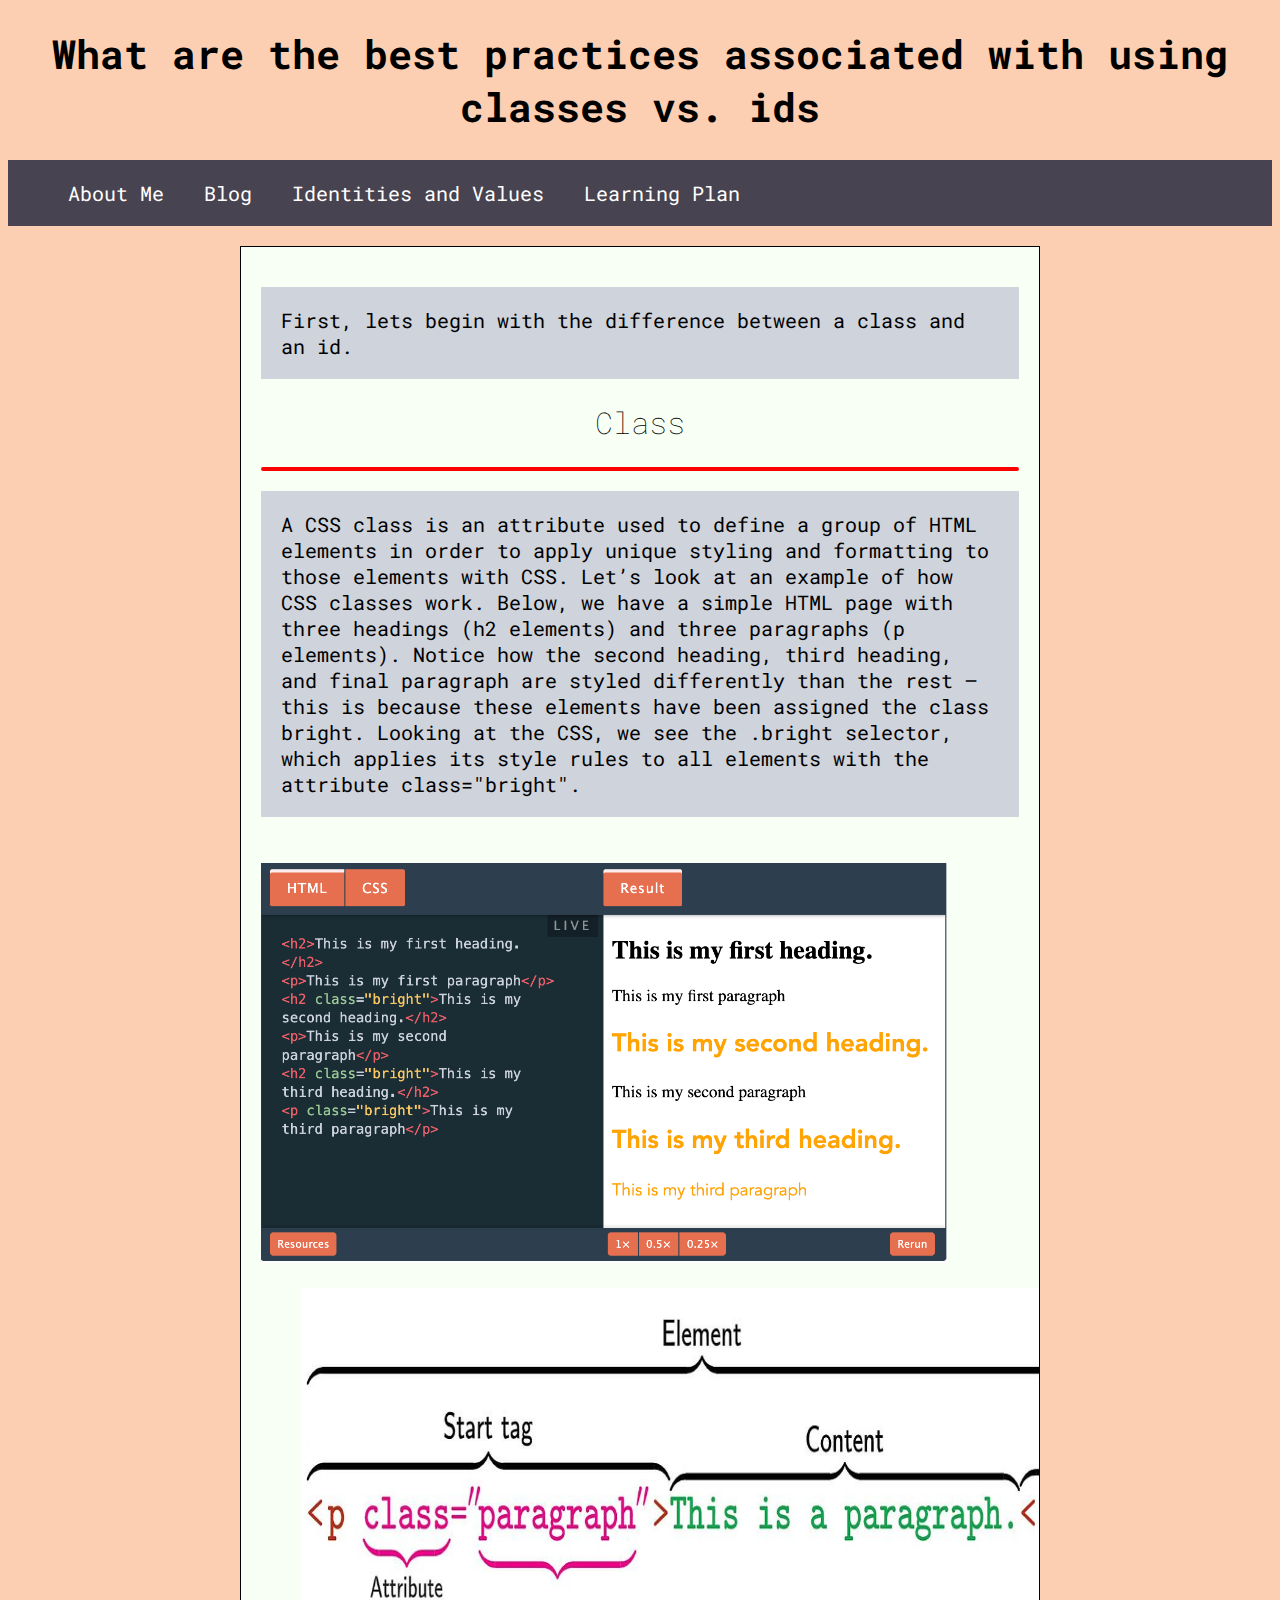
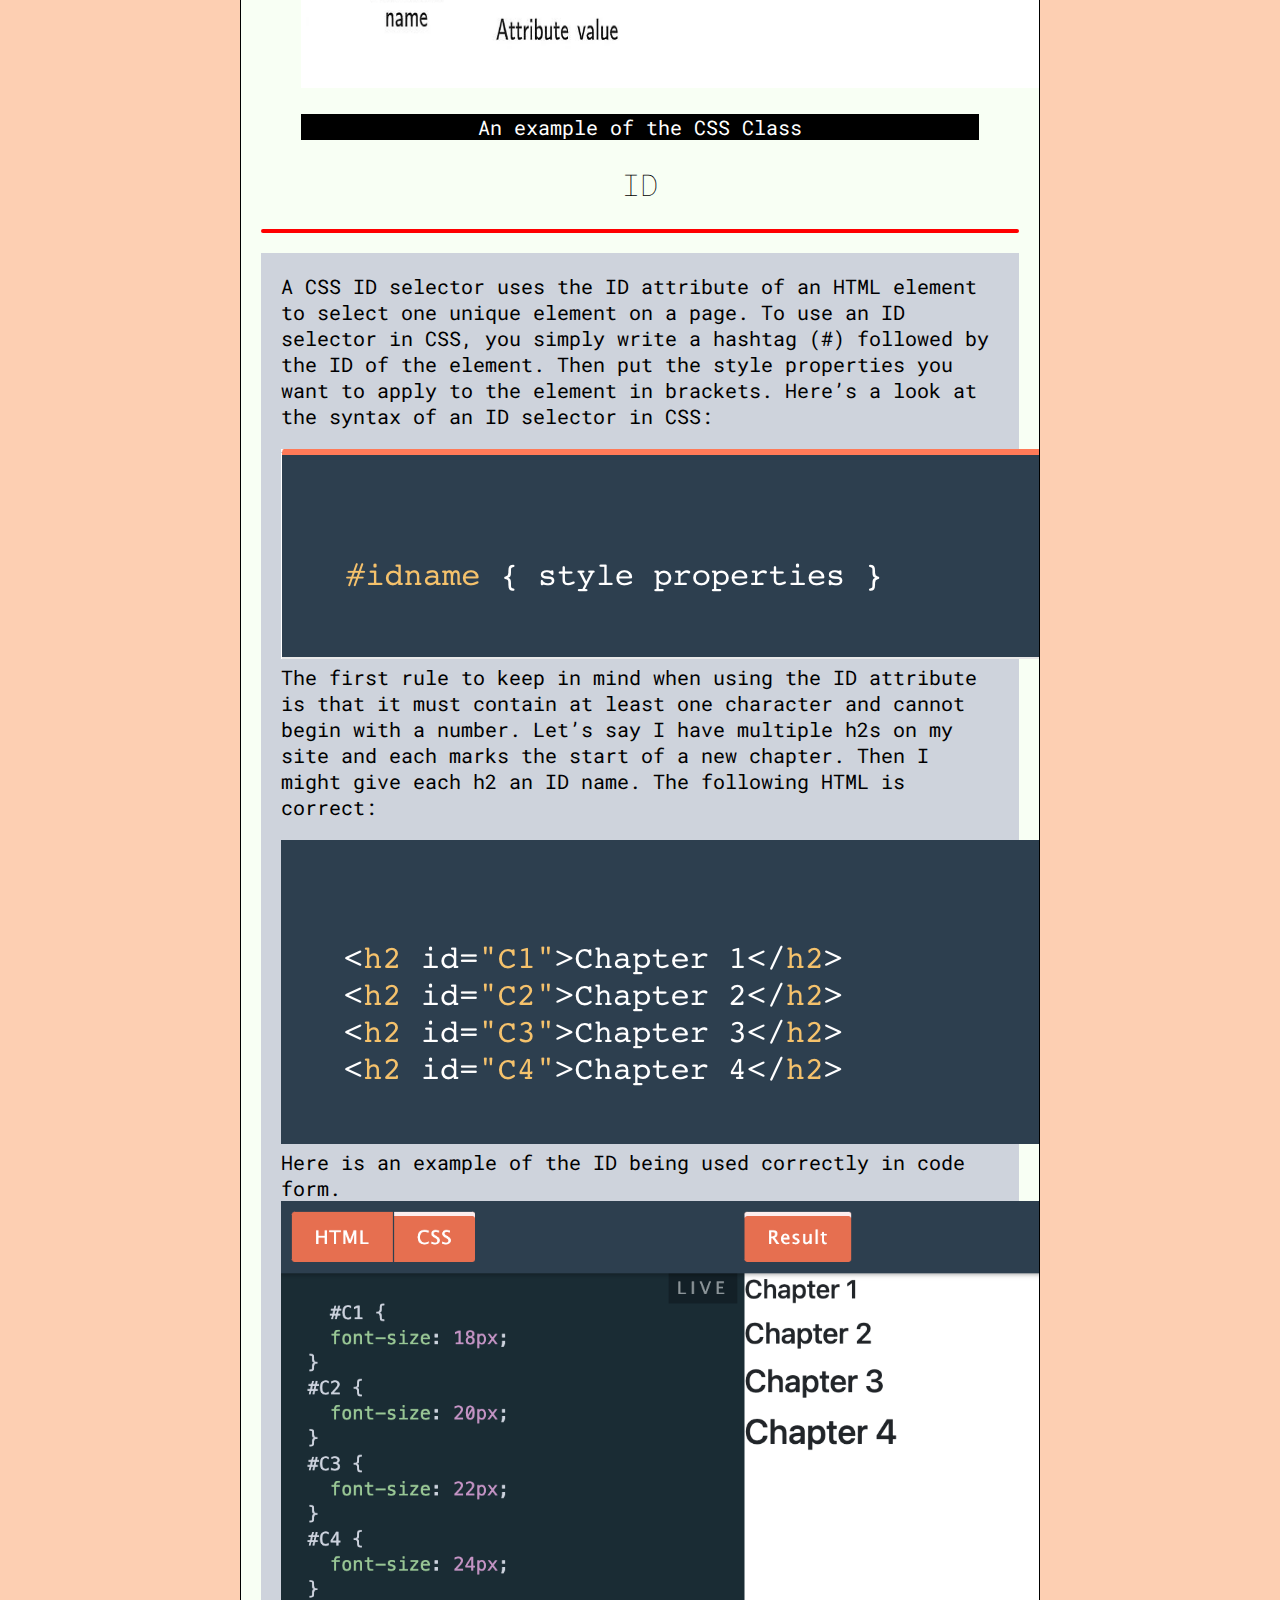
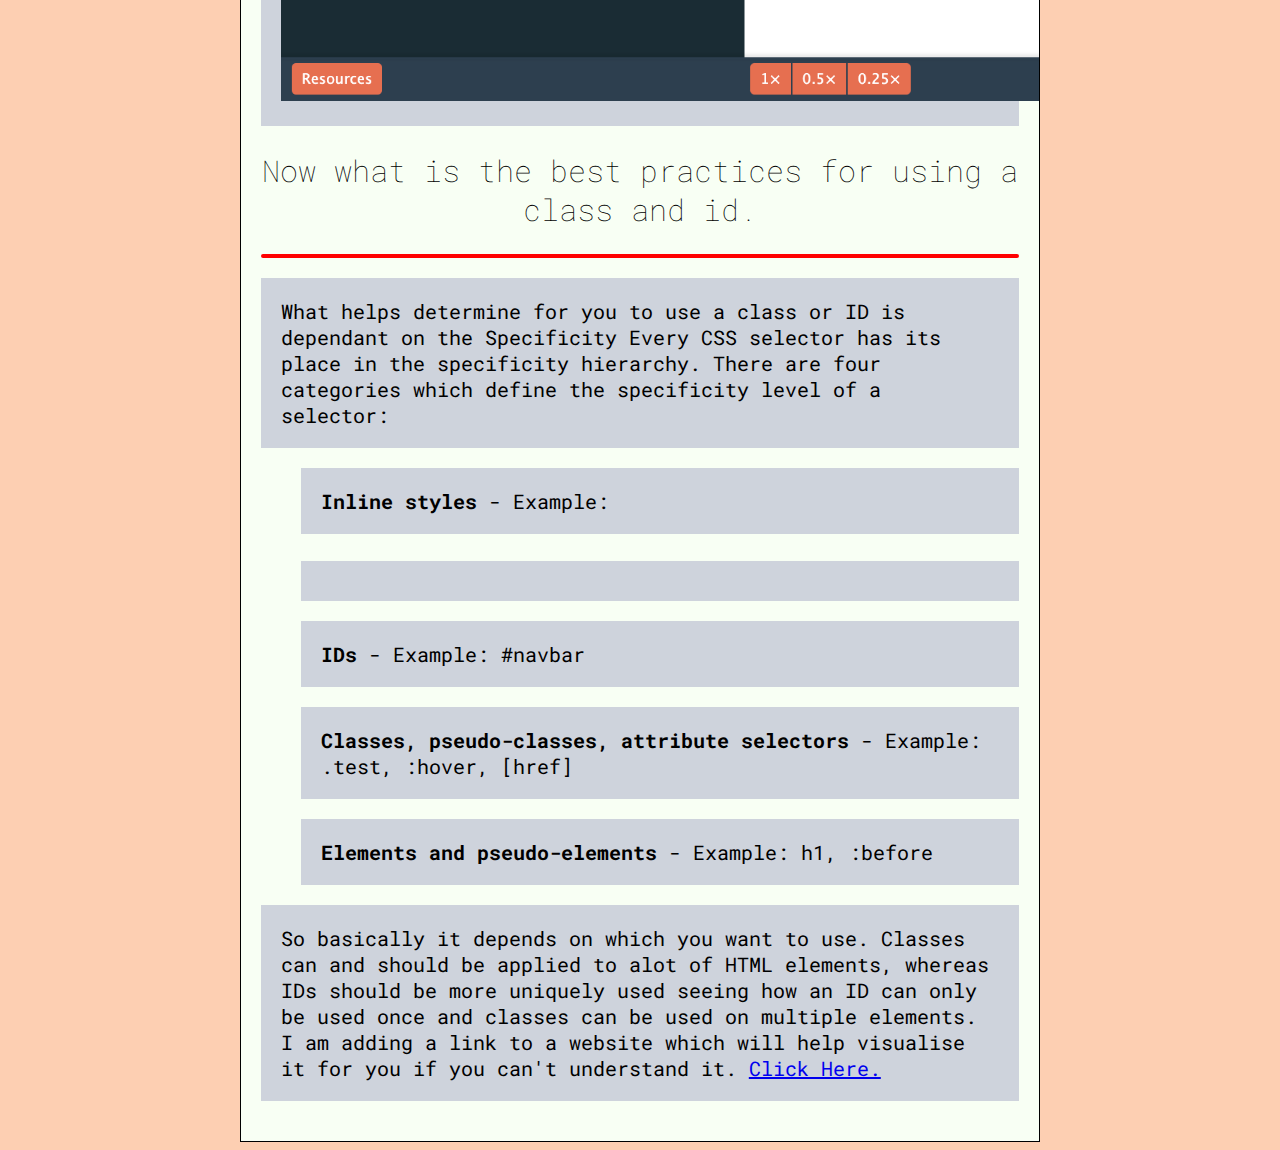
<file: blog.html>
<!DOCTYPE html>
<html lang="en">
<head>
  <meta charset="UTF-8">
  <meta http-equiv="X-UA-Compatible" content="IE=edge">
  <meta name="viewport" content="width=device-width, initial-scale=1.0">
  <title>What are the best practices associated with using classes vs. ids?</title>
  <link rel="stylesheet" href="./styles/blog.css">
  <link href="https://fonts.googleapis.com/css2?family=Hachi+Maru+Pop&display=swap" rel="stylesheet">    
</head>
<body>
  <!-- <header id="title"> -->
    <h1>What are the best practices associated with using classes vs. ids</h1>
    <ul>
      <li><a href="index.html">About Me</a></li>
      <li><a href="blog.html">Blog</a></li>
      <li><a href="identity.html">Identities and Values</a></li>
      <li><a href="learningPlan.html">Learning Plan</a></li>
    </ul>
  <!-- </header> -->

  <main>
        <p>First, lets begin with the difference between a class and an id.</p>

        <h2>Class</h2>
        <hr>
        <p>A CSS class is an attribute used to define a group of HTML elements in order to apply unique styling and formatting to those elements with CSS. Let’s look at an example of how CSS classes work. Below, we have a simple HTML page with three headings (h2 elements) and three paragraphs (p elements).
          Notice how the second heading, third heading, and final paragraph are styled differently than the rest — this is because these elements have been assigned the class bright. Looking at the CSS, we see the .bright selector, which applies its style rules to all elements with the attribute class="bright".</p>
        <br>
        <img src="./images/cssClass.png" alt="Class" class="class">
          <figure>
            <img src="./images/classEg.png" alt="" class="class2">
            <figcaption>An example of the CSS Class</figcaption>
          </figure>


        <h2>ID</h2>
        <hr>
        <p>
          A CSS ID selector uses the ID attribute of an HTML element to select one unique element on a page. To use an ID selector in CSS, you simply write a hashtag (#) followed by the ID of the element. Then put the style properties you want to apply to the element in brackets.
          Here’s a look at the syntax of an ID selector in CSS:
          <br>
        <img src="./images/idExample.png" alt="id syntax" class="syntax">

        <br>
        The first rule to keep in mind when using the ID attribute is that it must contain at least one character and cannot begin with a number. Let’s say I have multiple h2s on my site and each marks the start of a new chapter. Then I might give each h2 an ID name. The following HTML is correct:
        <br>
        <img src="./images/example.png" alt="example2" class="syntax">
        <br>
        Here is an example of the ID being used correctly in code form.
        <br>
        <img src="./images/idExample2.png" alt="" class="syntax2">
        </p>

        <h2>Now what is the best practices for using a class and id.</h2>
        <hr>
        <p>What helps determine for you to use a class or ID is dependant on the Specificity
          Every CSS selector has its place in the specificity hierarchy. There are four categories which define the specificity level of a selector:
        </p>
        <ol>
          <p><span class="best">Inline styles</span> - Example:<h1 style="color: pink;"></h1></p>
          <p><span class="best">IDs</span> - Example: #navbar</p>
          <p><span class="best">Classes, pseudo-classes, attribute selectors</span> - Example: .test, :hover, [href]</p>
          <p><span class="best">Elements and pseudo-elements</span> - Example: h1, :before</p>
        </ol>
        <p>So basically it depends on which you want to use. Classes can and should be applied to alot of HTML elements, whereas IDs
          should be more uniquely used seeing how an ID can only be used once and classes can be used on multiple elements.
          I am adding a link to a website which will help visualise it for you if you can't understand it. <a href="https://specificity.keegan.st/">Click Here.</a>
        </p>
  </main>
</body>
</html>
</file>
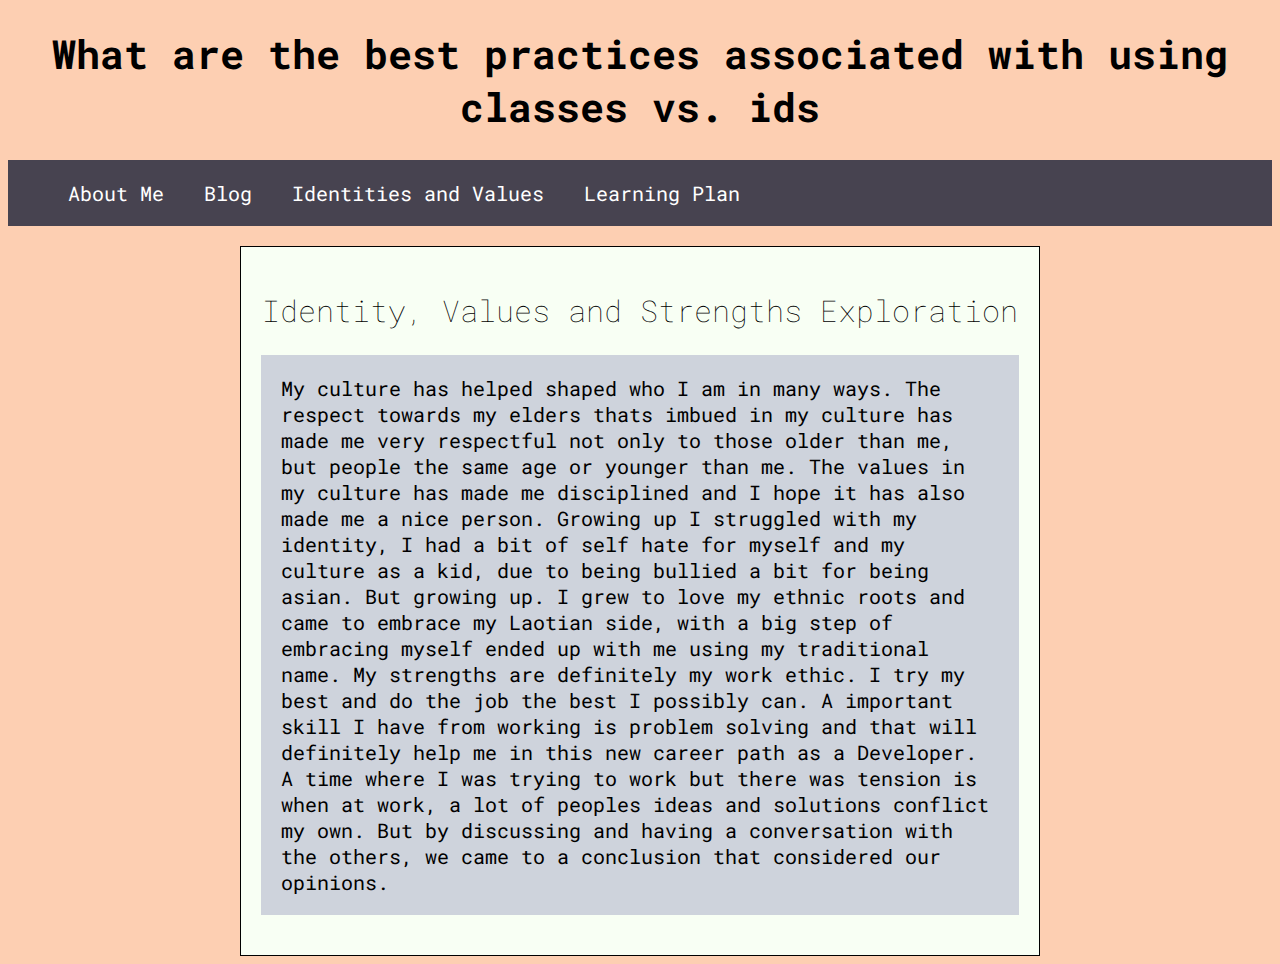
<file: identity.html>
<!DOCTYPE html>
<html lang="en">
<head>
  <meta charset="UTF-8">
  <meta http-equiv="X-UA-Compatible" content="IE=edge">
  <meta name="viewport" content="width=device-width, initial-scale=1.0">
  <title>What are the best practices associated with using classes vs. ids?</title>
  <link rel="stylesheet" href="./styles/blog.css">
  <link href="https://fonts.googleapis.com/css2?family=Hachi+Maru+Pop&display=swap" rel="stylesheet">    
</head>
<body>
  <!-- <header id="title"> -->
    <h1>What are the best practices associated with using classes vs. ids</h1>
    <ul>
      <li><a href="index.html">About Me</a></li>
      <li><a href="blog.html">Blog</a></li>
      <li><a href="identity.html">Identities and Values</a></li>
      <li><a href="learningPlan.html">Learning Plan</a></li>
    </ul>
  <!-- </header> -->

  <main>
        <h2>Identity, Values and Strengths Exploration</h2>
        <p>My culture has helped shaped who I am in many ways. The respect towards my elders thats imbued in my culture has made me very respectful not only to those older than me, but people the same age or younger than me. The values in my culture has made me disciplined and I hope it has also made me a nice person. Growing up I struggled with my identity, I had a bit of self hate for myself and my culture as a kid, due to being bullied a bit for being asian. But growing up. I grew to love my ethnic roots and came to embrace my Laotian side, with a big step of embracing myself ended up with me using my traditional name.

            My strengths are definitely my work ethic. I try my best and do the job the best I possibly can. A important skill I have from working is problem solving and that will definitely help me in this new career path as a Developer.
            
            A time where I was trying to work but there was tension is when at work, a lot of peoples ideas and solutions conflict my own. But by discussing and having a conversation with the others, we came to a conclusion that considered our opinions.</p>
  </main>
</body>
</html>
</file>
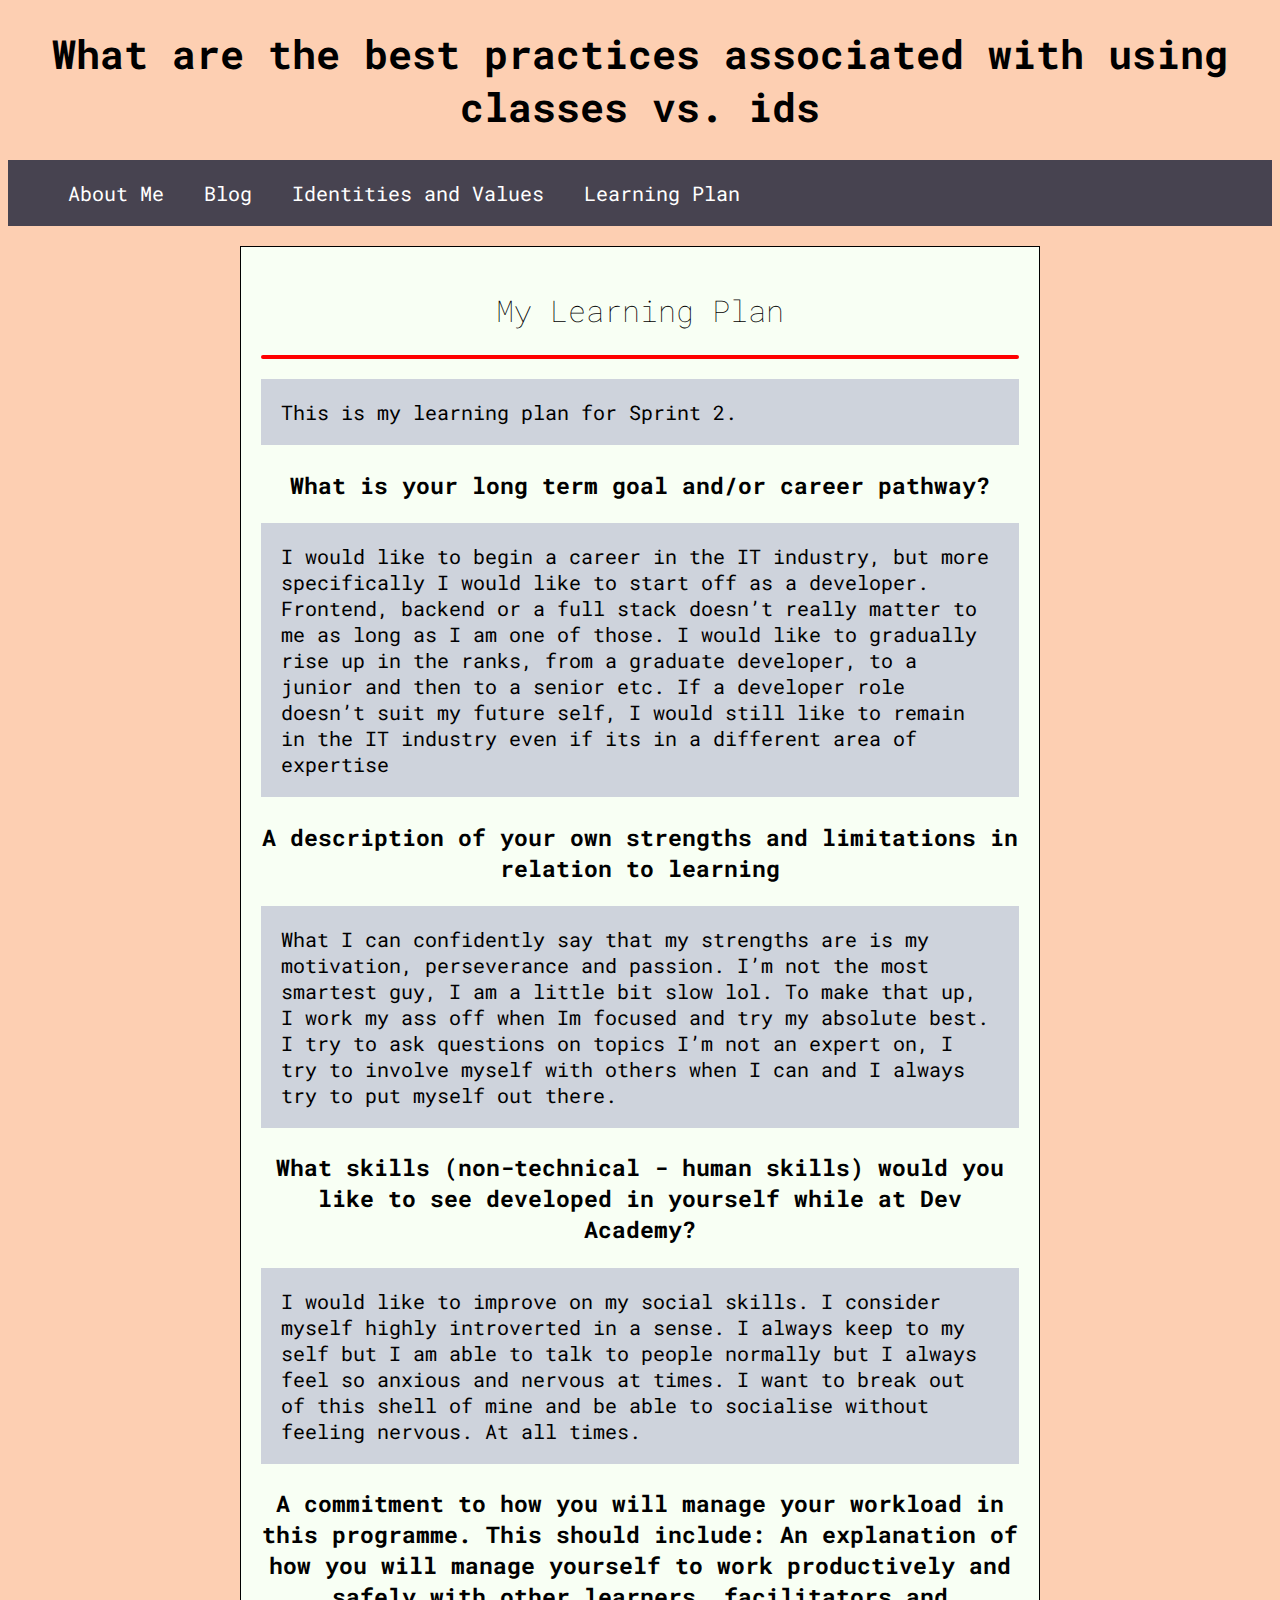
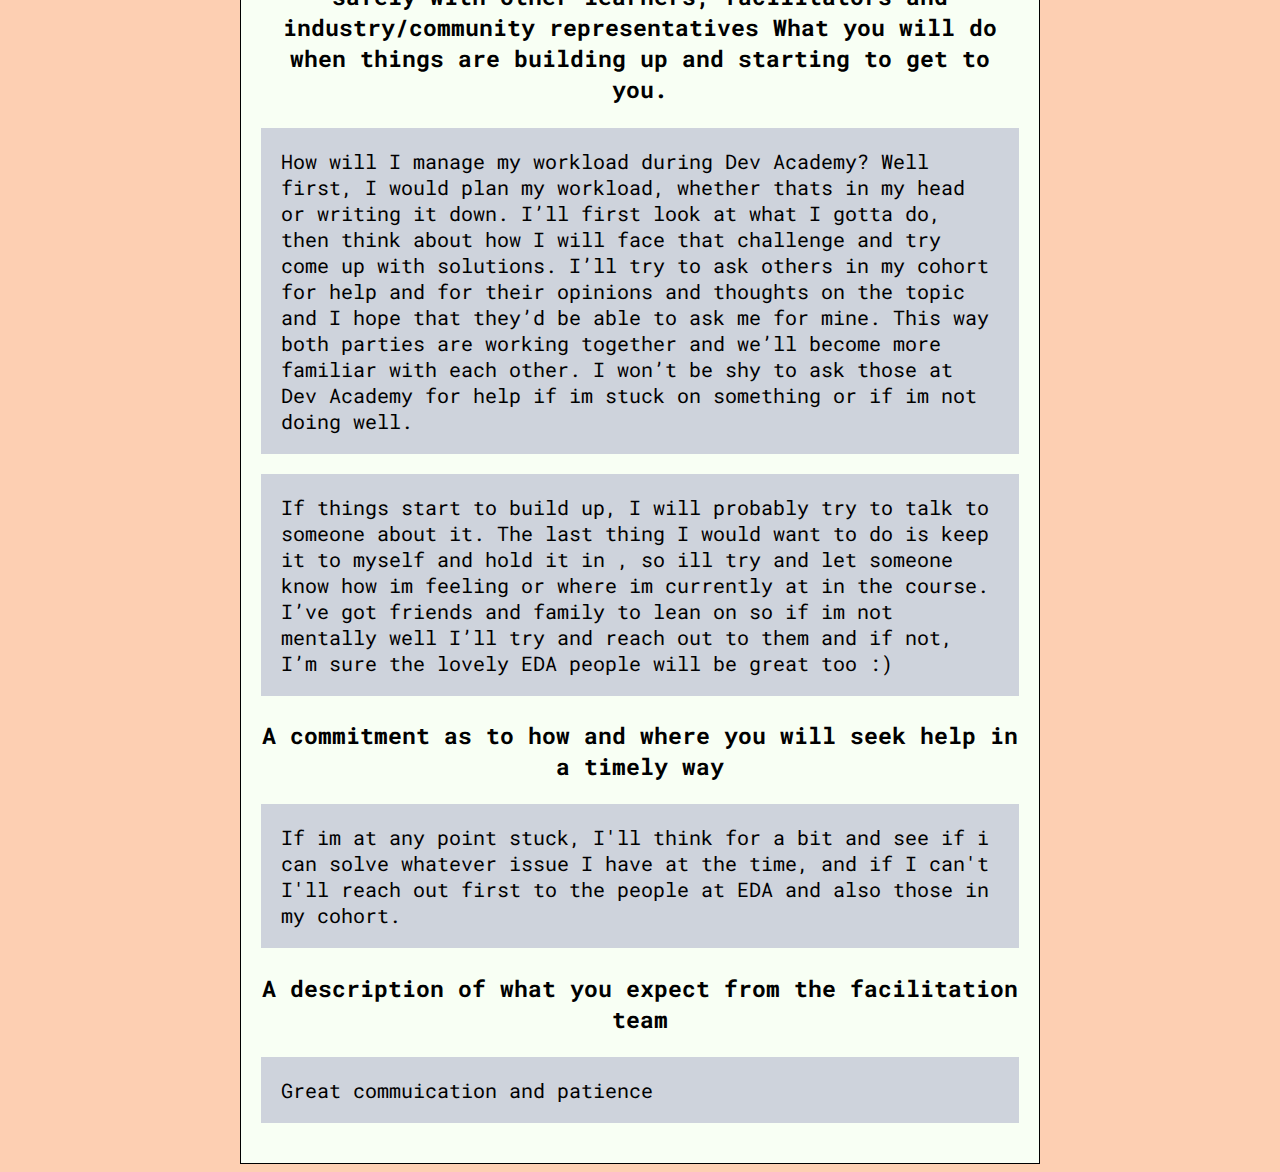
<file: learningPlan.html>
<!DOCTYPE html>
<html lang="en">
<head>
  <meta charset="UTF-8">
  <meta http-equiv="X-UA-Compatible" content="IE=edge">
  <meta name="viewport" content="width=device-width, initial-scale=1.0">
  <title>What are the best practices associated with using classes vs. ids?</title>
  <link rel="stylesheet" href="./styles/blog.css">
  <link href="https://fonts.googleapis.com/css2?family=Hachi+Maru+Pop&display=swap" rel="stylesheet">    
</head>
<body>
  <!-- <header id="title"> -->
    <h1>What are the best practices associated with using classes vs. ids</h1>
    <ul>
      <li><a href="index.html">About Me</a></li>
      <li><a href="blog.html">Blog</a></li>
      <li><a href="identity.html">Identities and Values</a></li>
      <li><a href="learningPlan.html">Learning Plan</a></li>
    </ul>
  <!-- </header> -->

  <main>
      <h2>My Learning Plan</h2>
      <hr>
      <p>This is my learning plan for Sprint 2.</p>

      <h3>What is your long term goal and/or career pathway?</h3>
      <p>I would like to begin a career in the IT industry, but more specifically I would like to start off as a developer. Frontend, backend or a full stack doesn’t really matter to me as long as I am one of those. I would like to gradually rise up in the ranks, from a graduate developer, to a junior and then to a senior etc. If a developer role doesn’t suit my future self, I would still like to remain in the IT industry even if its in a different area of expertise</p>

      <h3>A description of your own strengths and limitations in relation to learning</h3>
      <p>What I can confidently say that my strengths are is my motivation, perseverance and passion. I’m not the most smartest guy, I am a little bit slow lol. To make that up, I work my ass off when Im focused and try my absolute best. I try to ask questions on topics I’m not an expert on, I try to involve myself with others when I can and I always try to put myself out there.</p>

      <h3>What skills (non-technical - human skills) would you like to see developed in yourself while at Dev Academy?</h3>
      <p>I would like to improve on my social skills. I consider myself highly introverted in a sense. I always keep to my self but I am able to talk to people normally but I always feel so anxious and nervous at times. I want to break out of this shell of mine and be able to socialise without feeling nervous. At all times.</p>

      <h3>A commitment to how you will manage your workload in this programme. This should include:
        An explanation of how you will manage yourself to work productively and safely with other learners, facilitators and industry/community representatives
        What you will do when things are building up and starting to get to you. </h3>
        <p>How will I manage my workload during Dev Academy?  Well first, I would plan my workload, whether thats in my head or writing it down. I’ll first look at what I gotta do, then think about how I will face that challenge and try come up with solutions. I’ll try to ask others in my cohort for help and for their opinions and thoughts on the topic and I hope that they’d be able to ask me for mine. This way both parties are working together and we’ll become more familiar with each other. I won’t be shy to ask those at Dev Academy for help if im stuck on something or if im not doing well.</p>
        <p>If things start to build up, I will probably try to talk to someone about it. The last thing I would want to do is keep it to myself and hold it in , so ill try and let someone know how im feeling or where im currently at in the course. I’ve got friends and family to lean on so if im not mentally well I’ll try and reach out to them and if not, I’m sure the lovely EDA people will be great too :)</p>

        <h3>A commitment as to how and where you will seek help in a timely way</h3>
        <p>If im at any point stuck, I'll think for a bit and see if i can solve whatever issue I have at the time, and if I can't I'll reach out first to the people at EDA and also those in my cohort.
        </p>

        <h3>A description of what you expect from the facilitation team</h3>
        <p>Great commuication and patience</p>
  </main>
</body>
</html>
</file>
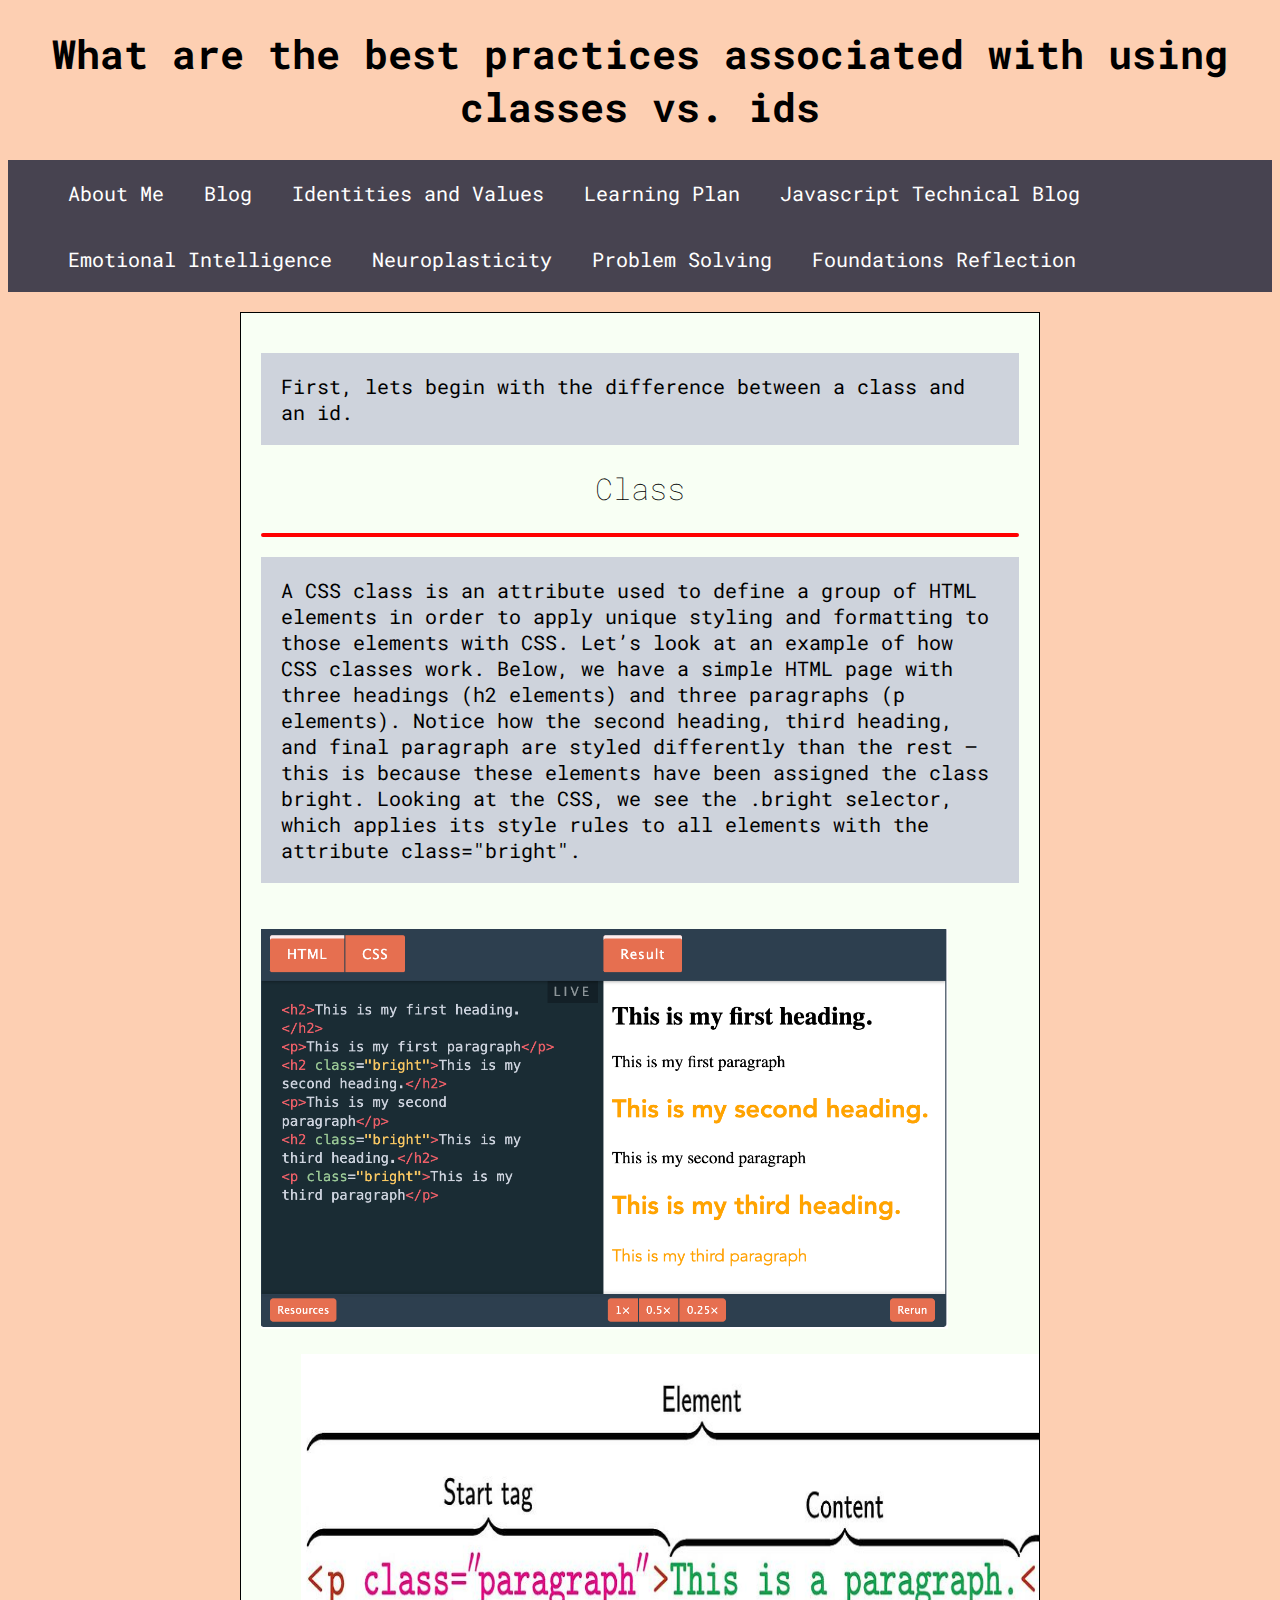
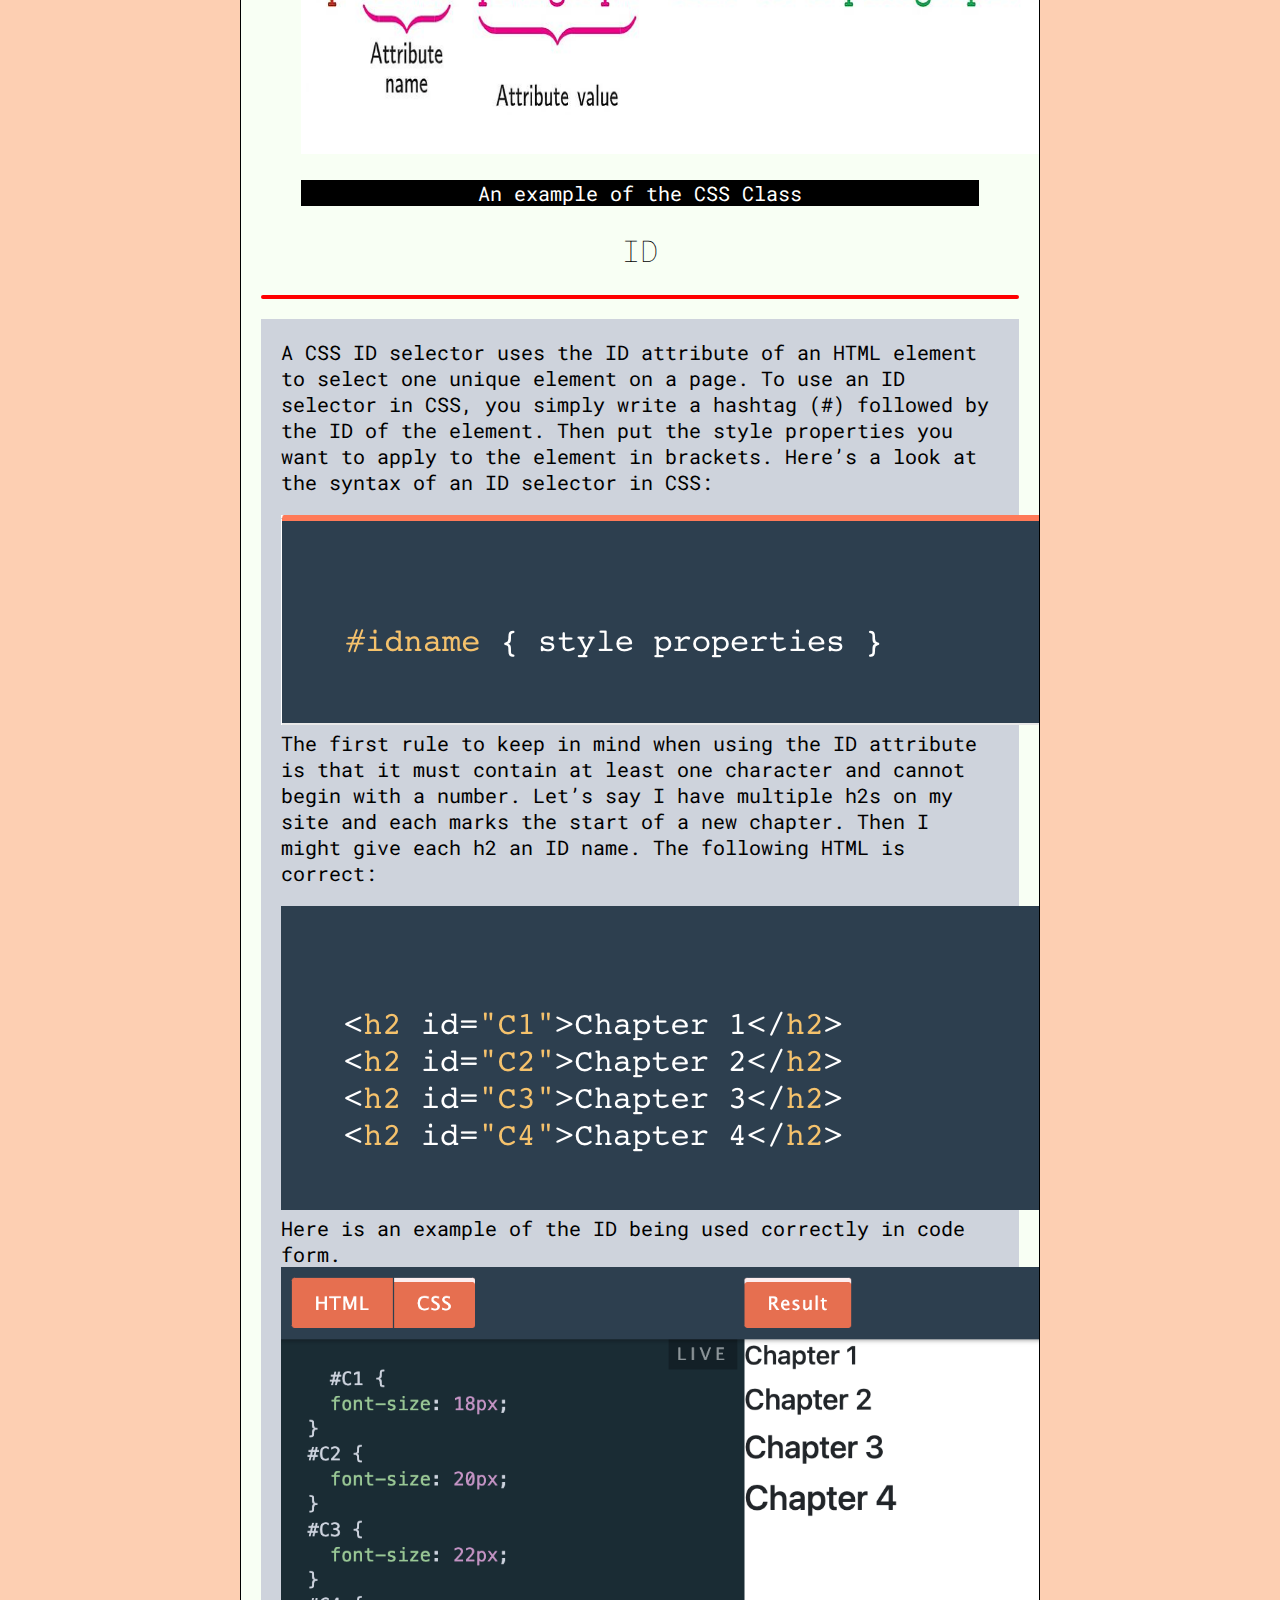
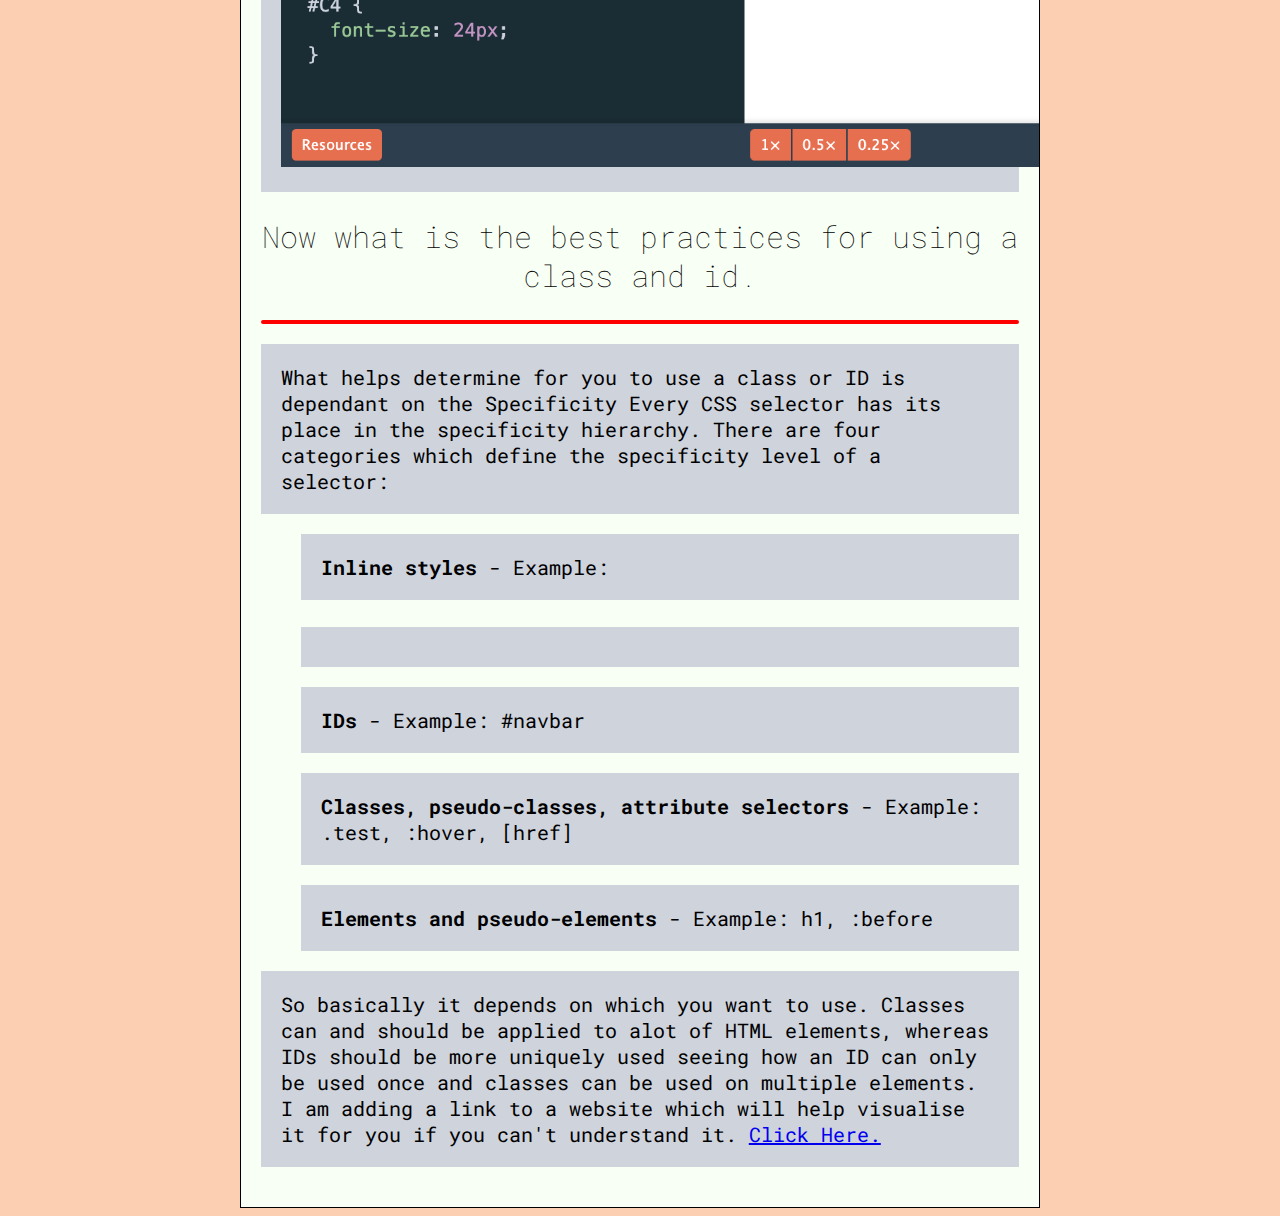
<file: blog/blog.html>
<!DOCTYPE html>
<html lang="en">
<head>
  <meta charset="UTF-8">
  <meta http-equiv="X-UA-Compatible" content="IE=edge">
  <meta name="viewport" content="width=device-width, initial-scale=1.0">
  <title>What are the best practices associated with using classes vs. ids?</title>
  <link rel="stylesheet" href="/styles/blog.css">
  <link href="https://fonts.googleapis.com/css2?family=Hachi+Maru+Pop&display=swap" rel="stylesheet">    
</head>
<body>
  <!-- <header id="title"> -->
    <h1>What are the best practices associated with using classes vs. ids</h1>
    <ul>
      <li><a href="/blog/index.html">About Me</a></li>
      <li><a href="/blog/blog.html">Blog</a></li>
      <li><a href="/blog/identity.html">Identities and Values</a></li>
      <li><a href="/blog/learningPlan.html">Learning Plan</a></li>
      <li><a href="/blog/javascript-dom.html">Javascript Technical Blog</a></li>
      <li><a href="/blog/emotional-intelligence.html">Emotional Intelligence</a></li>
      <li><a href="/blog/neuroplasticity.html">Neuroplasticity</a></li>
      <li><a href="/blog/problem-solving.html">Problem Solving</a></li>
      <li><a href="/blog/foundations-reflection.html">Foundations Reflection</a></li>
    </ul>
  <!-- </header> -->

  <main>
        <p>First, lets begin with the difference between a class and an id.</p>

        <h2>Class</h2>
        <hr>
        <p>A CSS class is an attribute used to define a group of HTML elements in order to apply unique styling and formatting to those elements with CSS. Let’s look at an example of how CSS classes work. Below, we have a simple HTML page with three headings (h2 elements) and three paragraphs (p elements).
          Notice how the second heading, third heading, and final paragraph are styled differently than the rest — this is because these elements have been assigned the class bright. Looking at the CSS, we see the .bright selector, which applies its style rules to all elements with the attribute class="bright".</p>
        <br>
        <img src="/images/cssClass.png" alt="Class" class="class">
          <figure>
            <img src="/images/classEg.png" alt="" class="class2">
            <figcaption>An example of the CSS Class</figcaption>
          </figure>


        <h2>ID</h2>
        <hr>
        <p>
          A CSS ID selector uses the ID attribute of an HTML element to select one unique element on a page. To use an ID selector in CSS, you simply write a hashtag (#) followed by the ID of the element. Then put the style properties you want to apply to the element in brackets.
          Here’s a look at the syntax of an ID selector in CSS:
          <br>
        <img src="/images/idExample.png" alt="id syntax" class="syntax">

        <br>
        The first rule to keep in mind when using the ID attribute is that it must contain at least one character and cannot begin with a number. Let’s say I have multiple h2s on my site and each marks the start of a new chapter. Then I might give each h2 an ID name. The following HTML is correct:
        <br>
        <img src="/images/example.png" alt="example2" class="syntax">
        <br>
        Here is an example of the ID being used correctly in code form.
        <br>
        <img src="/images/idExample2.png" alt="" class="syntax2">
        </p>

        <h2>Now what is the best practices for using a class and id.</h2>
        <hr>
        <p>What helps determine for you to use a class or ID is dependant on the Specificity
          Every CSS selector has its place in the specificity hierarchy. There are four categories which define the specificity level of a selector:
        </p>
        <ol>
          <p><span class="best">Inline styles</span> - Example:<h1 style="color: pink;"></h1></p>
          <p><span class="best">IDs</span> - Example: #navbar</p>
          <p><span class="best">Classes, pseudo-classes, attribute selectors</span> - Example: .test, :hover, [href]</p>
          <p><span class="best">Elements and pseudo-elements</span> - Example: h1, :before</p>
        </ol>
        <p>So basically it depends on which you want to use. Classes can and should be applied to alot of HTML elements, whereas IDs
          should be more uniquely used seeing how an ID can only be used once and classes can be used on multiple elements.
          I am adding a link to a website which will help visualise it for you if you can't understand it. <a href="https://specificity.keegan.st/">Click Here.</a>
        </p>
  </main>
</body>
</html>
</file>
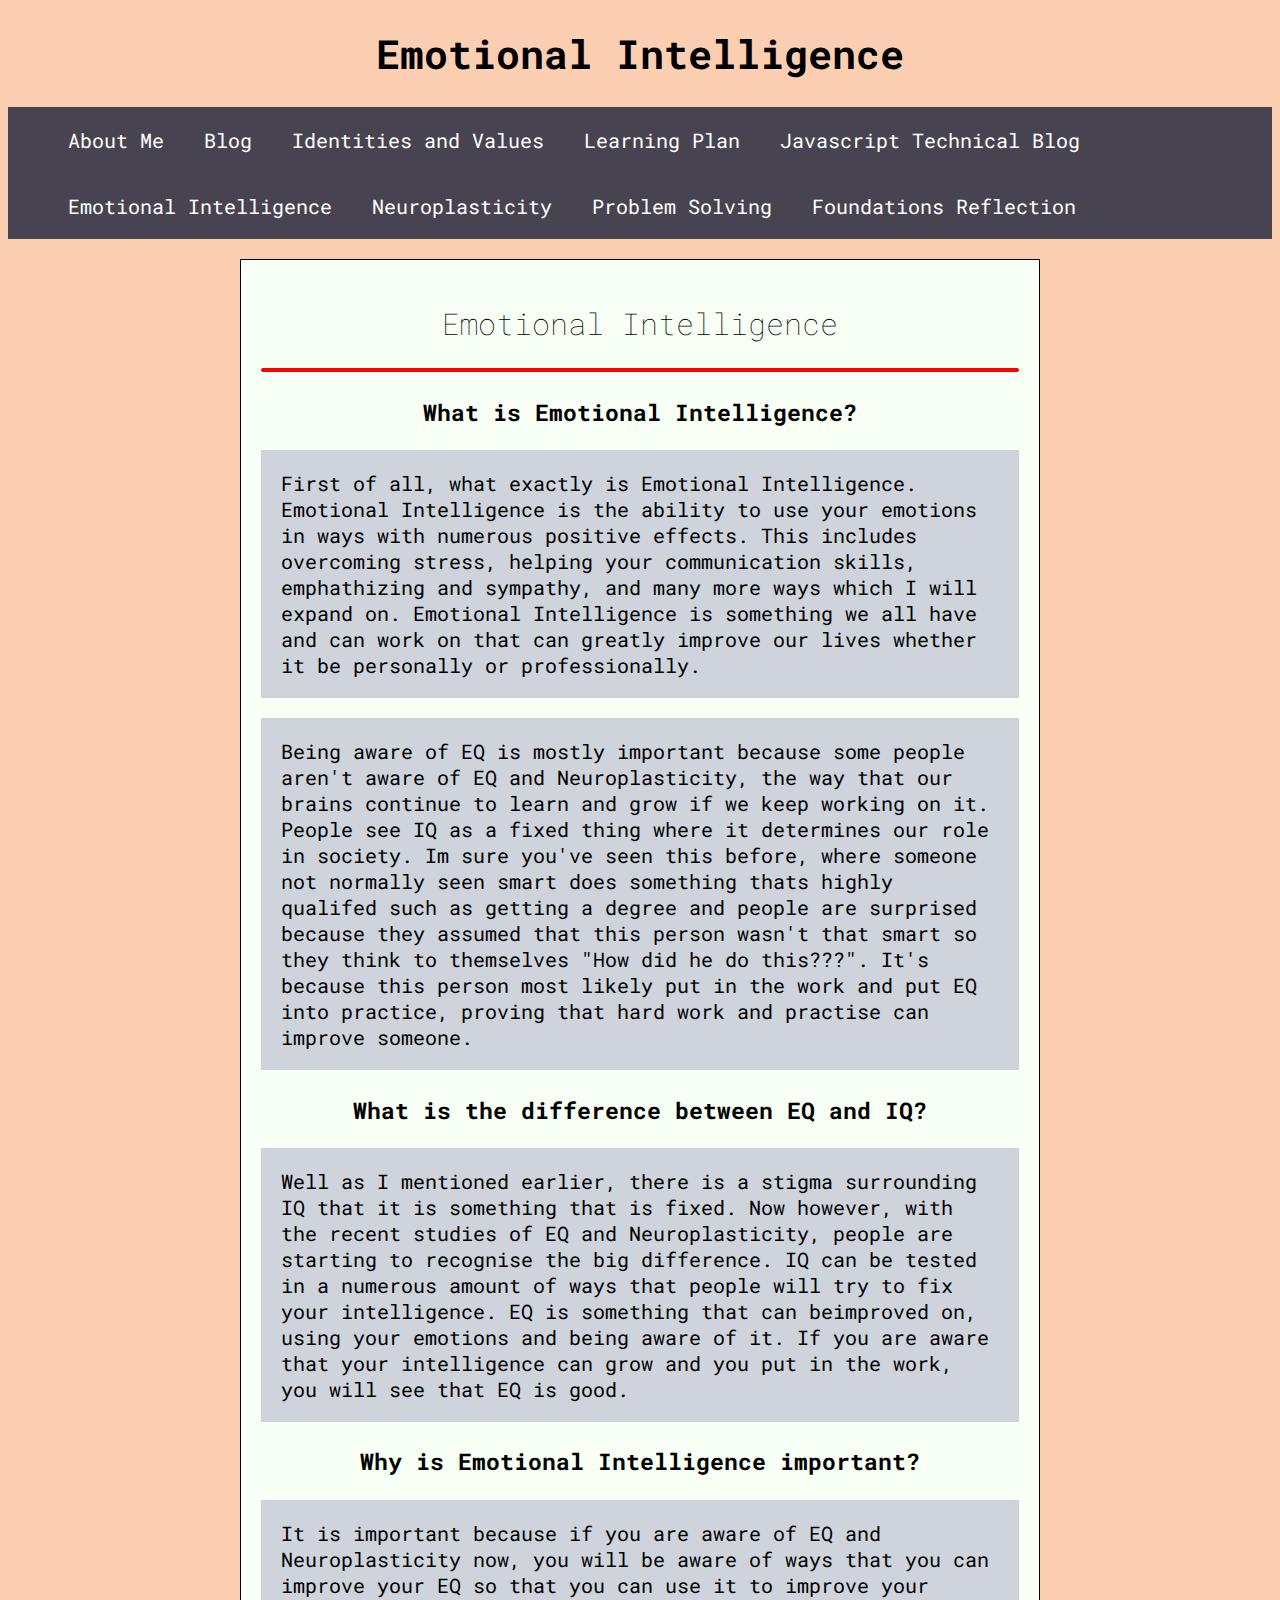
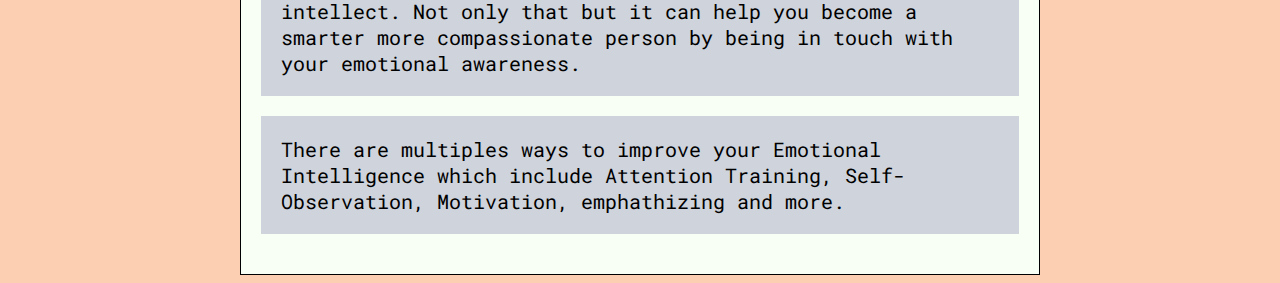
<file: blog/emotional-intelligence.html>
<!DOCTYPE html>
<html lang="en">
<head>
  <meta charset="UTF-8">
  <meta http-equiv="X-UA-Compatible" content="IE=edge">
  <meta name="viewport" content="width=device-width, initial-scale=1.0">
  <title>Neuroplasticity</title>
  <link rel="stylesheet" href="/styles/blog.css">
  <link href="https://fonts.googleapis.com/css2?family=Hachi+Maru+Pop&display=swap" rel="stylesheet">    
</head>
<body>
  <!-- <header id="title"> -->
    <h1>Emotional Intelligence</h1>
    <ul>
      <li><a href="/blog/index.html">About Me</a></li>
      <li><a href="/blog/blog.html">Blog</a></li>
      <li><a href="/blog/identity.html">Identities and Values</a></li>
      <li><a href="/blog/learningPlan.html">Learning Plan</a></li>
      <li><a href="/blog/javascript-dom.html">Javascript Technical Blog</a></li>
      <li><a href="/blog/emotional-intelligence.html">Emotional Intelligence</a></li>
      <li><a href="/blog/neuroplasticity.html">Neuroplasticity</a></li>
      <li><a href="/blog/problem-solving.html">Problem Solving</a></li>
      <li><a href="/blog/foundations-reflection.html">Foundations Reflection</a></li>
    </ul>

  <main>
    <h2>Emotional Intelligence</h2>
    <hr>

    <h3>What is Emotional Intelligence?</h3>
    <p>First of all, what exactly is Emotional Intelligence. Emotional Intelligence is the ability to use your emotions in ways with numerous positive effects.
      This includes overcoming stress, helping your communication skills, emphathizing and sympathy, and many more ways which I will expand on. Emotional Intelligence
      is something we all have and can work on that can greatly improve our lives whether it be personally or professionally.</p>
    <p>Being aware of EQ is mostly important because some people aren't aware of EQ and Neuroplasticity, the way that our brains continue to learn and grow if we keep working on it.
      People see IQ as a fixed thing where it determines our role in society. Im sure you've seen this before, where someone not normally seen smart does something
      thats highly qualifed such as getting a degree and people are surprised because they assumed that this person wasn't that smart so they think to themselves 
      "How did he do this???". It's because this person most likely put in the work and put EQ into practice, proving that hard work and practise can improve someone.</p>

    <h3>What is the difference between EQ and IQ?</h3>
    <p>Well as I mentioned earlier, there is a stigma surrounding IQ that it is something that is fixed. Now however, with the recent studies of EQ and Neuroplasticity,
      people are starting to recognise the big difference. IQ can be tested in a numerous amount of ways that people will try to fix your intelligence. EQ is something that can
      beimproved on, using your emotions and being aware of it. If you are aware that your intelligence can grow and you put in the work, you will see that EQ is good.</p>

    <h3>Why is Emotional Intelligence important?</h3>
    <p>It is important because if you are aware of EQ and Neuroplasticity now, you will be aware of ways that you can improve your EQ so that you can use it
      to improve your intellect. Not only that but it can help you become a smarter more compassionate person by being in touch with your emotional awareness.</p>
    <p>There are multiples ways to improve your Emotional Intelligence which include Attention Training, Self-Observation, Motivation, emphathizing and more.</p>
    
  </main>
</body>
</html>
</file>
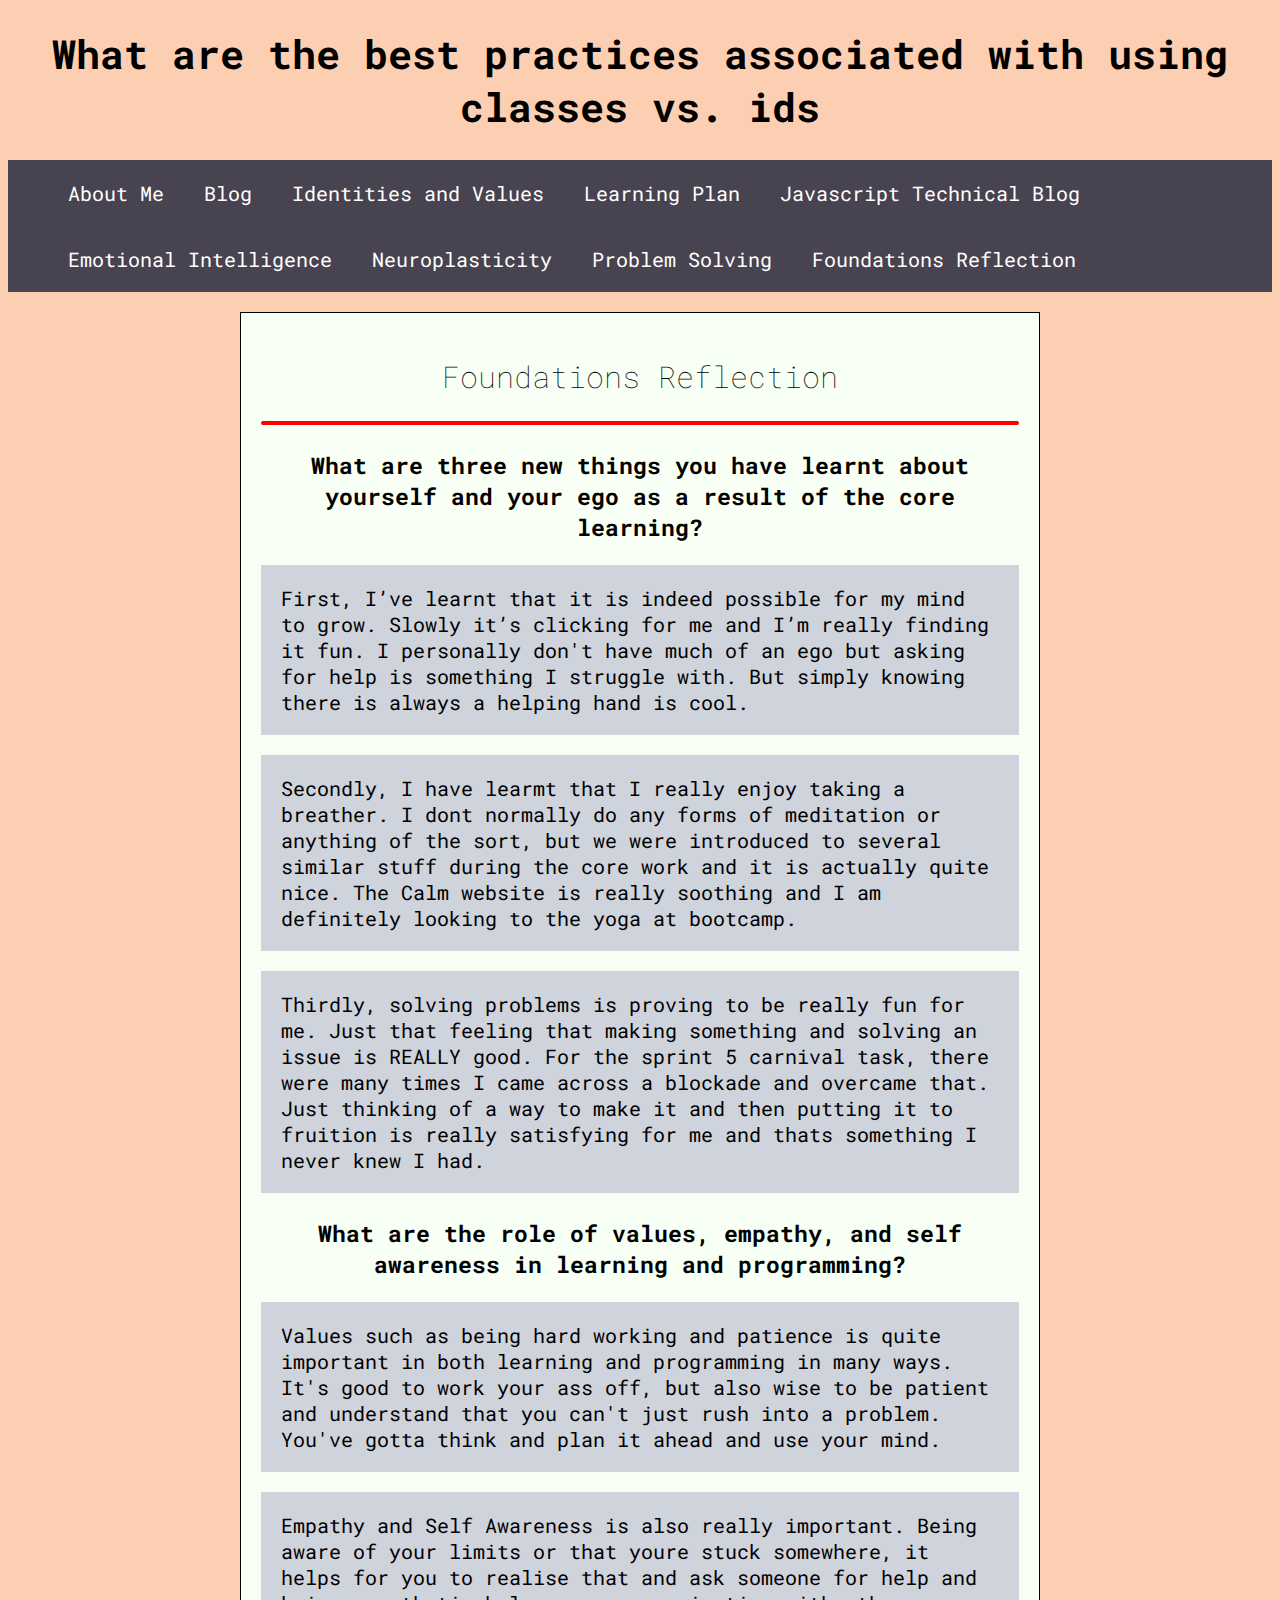
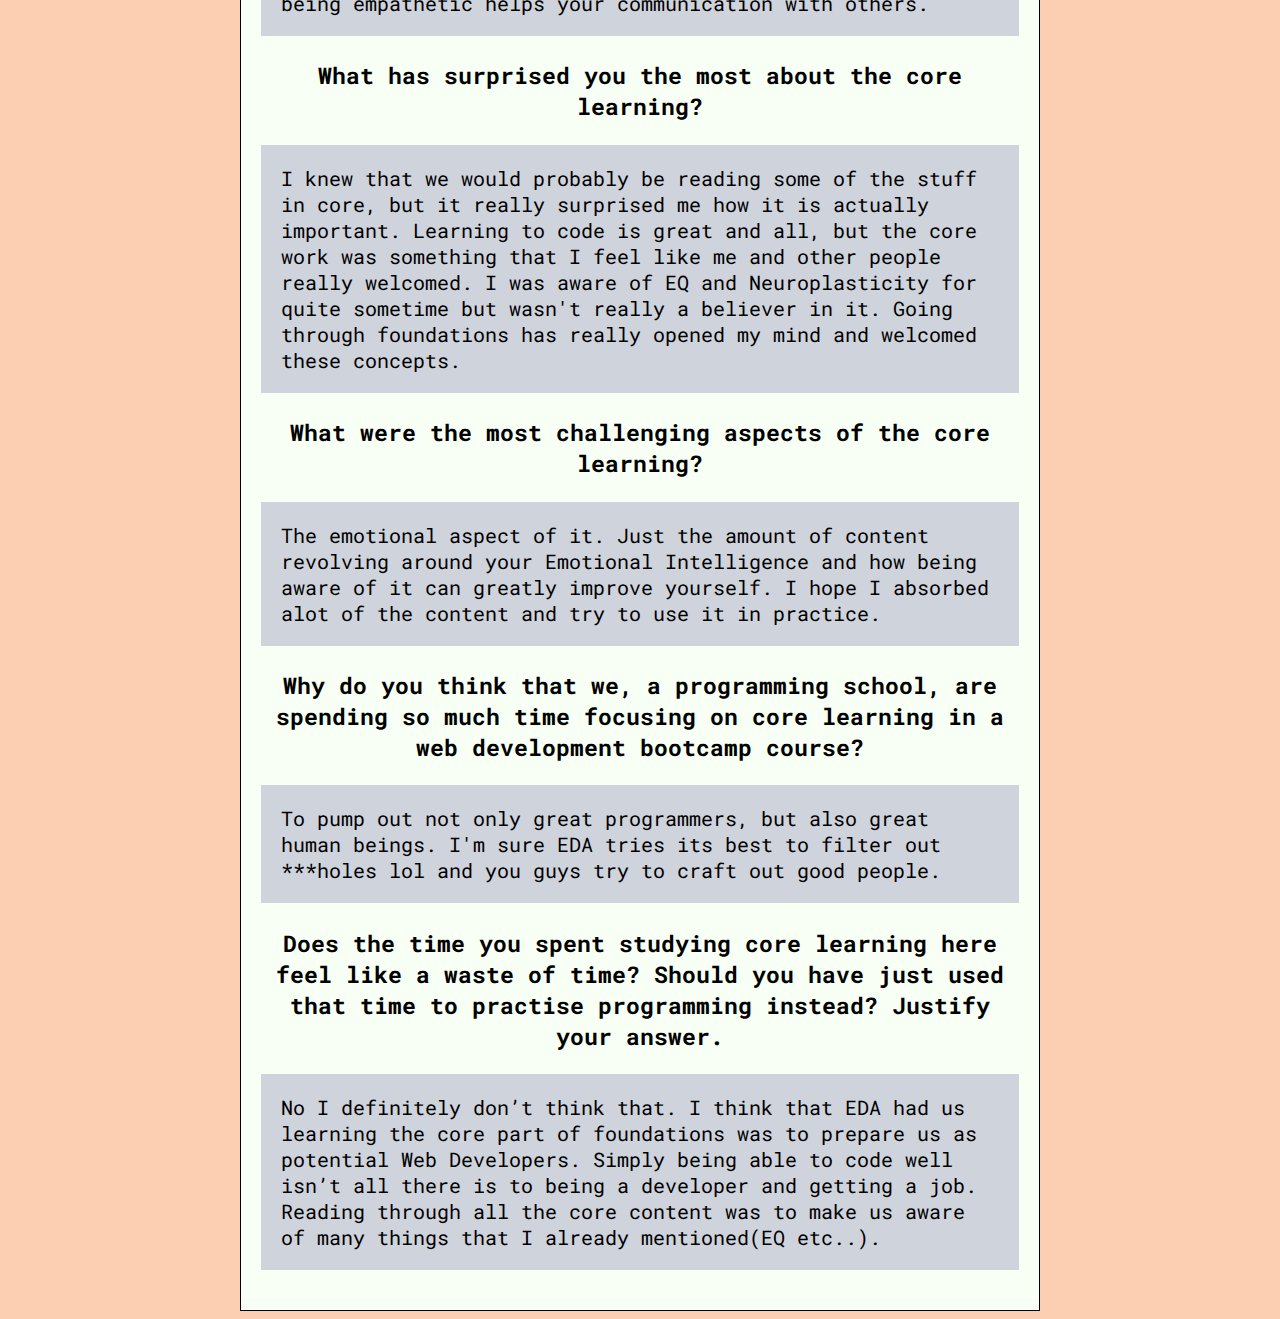
<file: blog/foundations-reflection.html>
<!DOCTYPE html>
<html lang="en">
<head>
  <meta charset="UTF-8">
  <meta http-equiv="X-UA-Compatible" content="IE=edge">
  <meta name="viewport" content="width=device-width, initial-scale=1.0">
  <title>Foundations Reflections</title>
  <link rel="stylesheet" href="/styles/blog.css">
  <link href="https://fonts.googleapis.com/css2?family=Hachi+Maru+Pop&display=swap" rel="stylesheet">    
</head>
<body>
  <!-- <header id="title"> -->
    <h1>What are the best practices associated with using classes vs. ids</h1>
    <ul>
      <li><a href="/blog/index.html">About Me</a></li>
      <li><a href="/blog/blog.html">Blog</a></li>
      <li><a href="/blog/identity.html">Identities and Values</a></li>
      <li><a href="/blog/learningPlan.html">Learning Plan</a></li>
      <li><a href="/blog/javascript-dom.html">Javascript Technical Blog</a></li>
      <li><a href="/blog/emotional-intelligence.html">Emotional Intelligence</a></li>
      <li><a href="/blog/neuroplasticity.html">Neuroplasticity</a></li>
      <li><a href="/blog/problem-solving.html">Problem Solving</a></li>
      <li><a href="/blog/foundations-reflection.html">Foundations Reflection</a></li>
    </ul>
  <!-- </header> -->

  <main>
      <h2>Foundations Reflection</h2>
      <hr>

      <h3>What are three new things you have learnt about yourself and your ego as a result of the core learning?</h3>
      <p>
        First, I’ve learnt that it is indeed possible for my mind to grow. Slowly it’s clicking for me and I’m really finding it fun. I personally don't
        have much of an ego but asking for help is something I struggle with. But simply knowing there is always a helping hand is cool.
      </p>
      <p>
        Secondly, I have learmt that I really enjoy taking a breather. I dont normally do any forms of meditation or anything of the sort, but we were
        introduced to several similar stuff during the core work and it is actually quite nice. The Calm website is really soothing and I am definitely
        looking to the yoga at bootcamp.
      </p>
      <p>
        Thirdly, solving problems is proving to be really fun for me. Just that feeling that making something and solving an issue is REALLY good. For the
        sprint 5 carnival task, there were many times I came across a blockade and overcame that. Just thinking of a way to make it and then putting
        it to fruition is really satisfying for me and thats something I never knew I had.
      </p>

      <h3>What are the role of values, empathy, and self awareness in learning and programming?</h3>
      <p>
        Values such as being hard working and patience is quite important in both learning and programming in many ways. It's good to work your ass off,
        but also wise to be patient and understand that you can't just rush into a problem. You've gotta think and plan it ahead and use your mind.
      </p>
      <p>
        Empathy and Self Awareness is also really important. Being aware of your limits or that youre stuck somewhere, it helps for you to realise that 
        and ask someone for help and being empathetic helps your communication with others. 
      </p>

      <h3>What has surprised you the most about the core learning?</h3>
      <p>
        I knew that we would probably be reading some of the stuff in core, but it really surprised me how it is actually important. Learning to 
        code is great and all, but the core work was something that I feel like me and other people really welcomed. I was aware of EQ and Neuroplasticity
        for quite sometime but wasn't really a believer in it. Going through foundations has really opened my mind and welcomed these concepts.
      </p>

      <h3>What were the most challenging aspects of the core learning?</h3>
      <p>
        The emotional aspect of it. Just the amount of content revolving around your Emotional Intelligence and how being aware of it can greatly
        improve yourself. I hope I absorbed alot of the content and try to use it in practice.
      </p>

      <h3>Why do you think that we, a programming school, are spending so much time focusing on core learning in a web development bootcamp course?</h3>
      <p>
        To pump out not only great programmers, but also great human beings. I'm sure EDA tries its best to filter out ***holes lol and you guys try to 
        craft out good people.
      </p>

      <h3>Does the time you spent studying core learning here feel like a waste of time? Should you have just used that time to practise programming instead? Justify your answer.</h3>
      <p>
        No I definitely don’t think that. I think that EDA had us learning the core part of foundations was to prepare us as potential Web Developers. 
        Simply being able to code well isn’t all there is to being a developer and getting a job. Reading through all the core content was to make us aware 
        of many things that I already mentioned(EQ etc..).
      </p>

        
  </main>
</body>
</html>
</file>
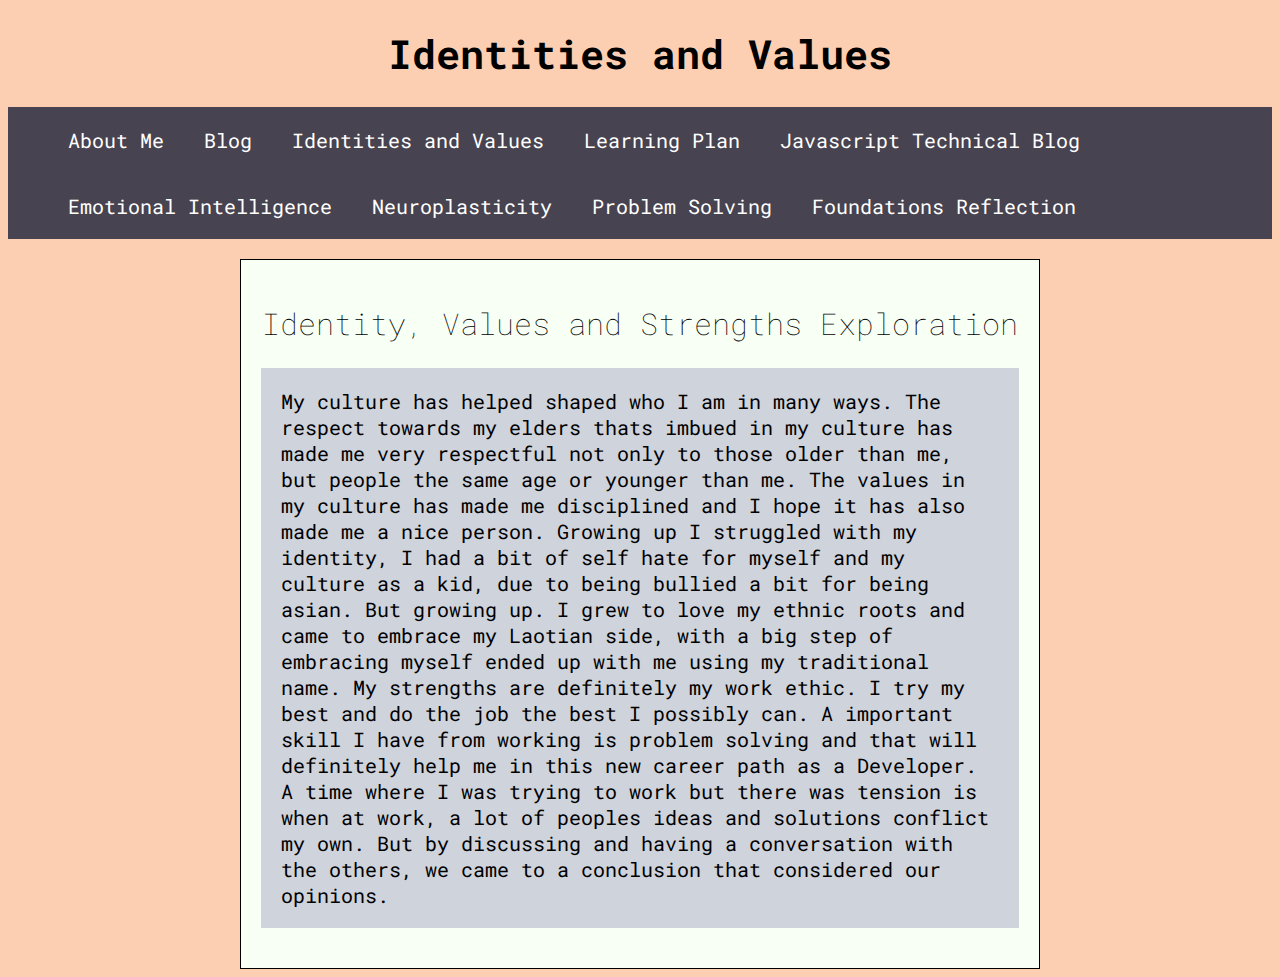
<file: blog/identity.html>
<!DOCTYPE html>
<html lang="en">
<head>
  <meta charset="UTF-8">
  <meta http-equiv="X-UA-Compatible" content="IE=edge">
  <meta name="viewport" content="width=device-width, initial-scale=1.0">
  <title>What are the best practices associated with using classes vs. ids?</title>
  <link rel="stylesheet" href="/styles/blog.css">
  <link href="https://fonts.googleapis.com/css2?family=Hachi+Maru+Pop&display=swap" rel="stylesheet">    
</head>
<body>
  <!-- <header id="title"> -->
    <h1>Identities and Values</h1>
    <ul>
      <li><a href="/blog/index.html">About Me</a></li>
      <li><a href="/blog/blog.html">Blog</a></li>
      <li><a href="/blog/identity.html">Identities and Values</a></li>
      <li><a href="/blog/learningPlan.html">Learning Plan</a></li>
      <li><a href="/blog/javascript-dom.html">Javascript Technical Blog</a></li>
      <li><a href="/blog/emotional-intelligence.html">Emotional Intelligence</a></li>
      <li><a href="/blog/neuroplasticity.html">Neuroplasticity</a></li>
      <li><a href="/blog/problem-solving.html">Problem Solving</a></li>
      <li><a href="/blog/foundations-reflection.html">Foundations Reflection</a></li>
    </ul>
  <!-- </header> -->

  <main>
        <h2>Identity, Values and Strengths Exploration</h2>
        <p>My culture has helped shaped who I am in many ways. The respect towards my elders thats imbued in my culture has made me very respectful not only to those older than me, but people the same age or younger than me. The values in my culture has made me disciplined and I hope it has also made me a nice person. Growing up I struggled with my identity, I had a bit of self hate for myself and my culture as a kid, due to being bullied a bit for being asian. But growing up. I grew to love my ethnic roots and came to embrace my Laotian side, with a big step of embracing myself ended up with me using my traditional name.

            My strengths are definitely my work ethic. I try my best and do the job the best I possibly can. A important skill I have from working is problem solving and that will definitely help me in this new career path as a Developer.
            
            A time where I was trying to work but there was tension is when at work, a lot of peoples ideas and solutions conflict my own. But by discussing and having a conversation with the others, we came to a conclusion that considered our opinions.</p>
  </main>
</body>
</html>
</file>
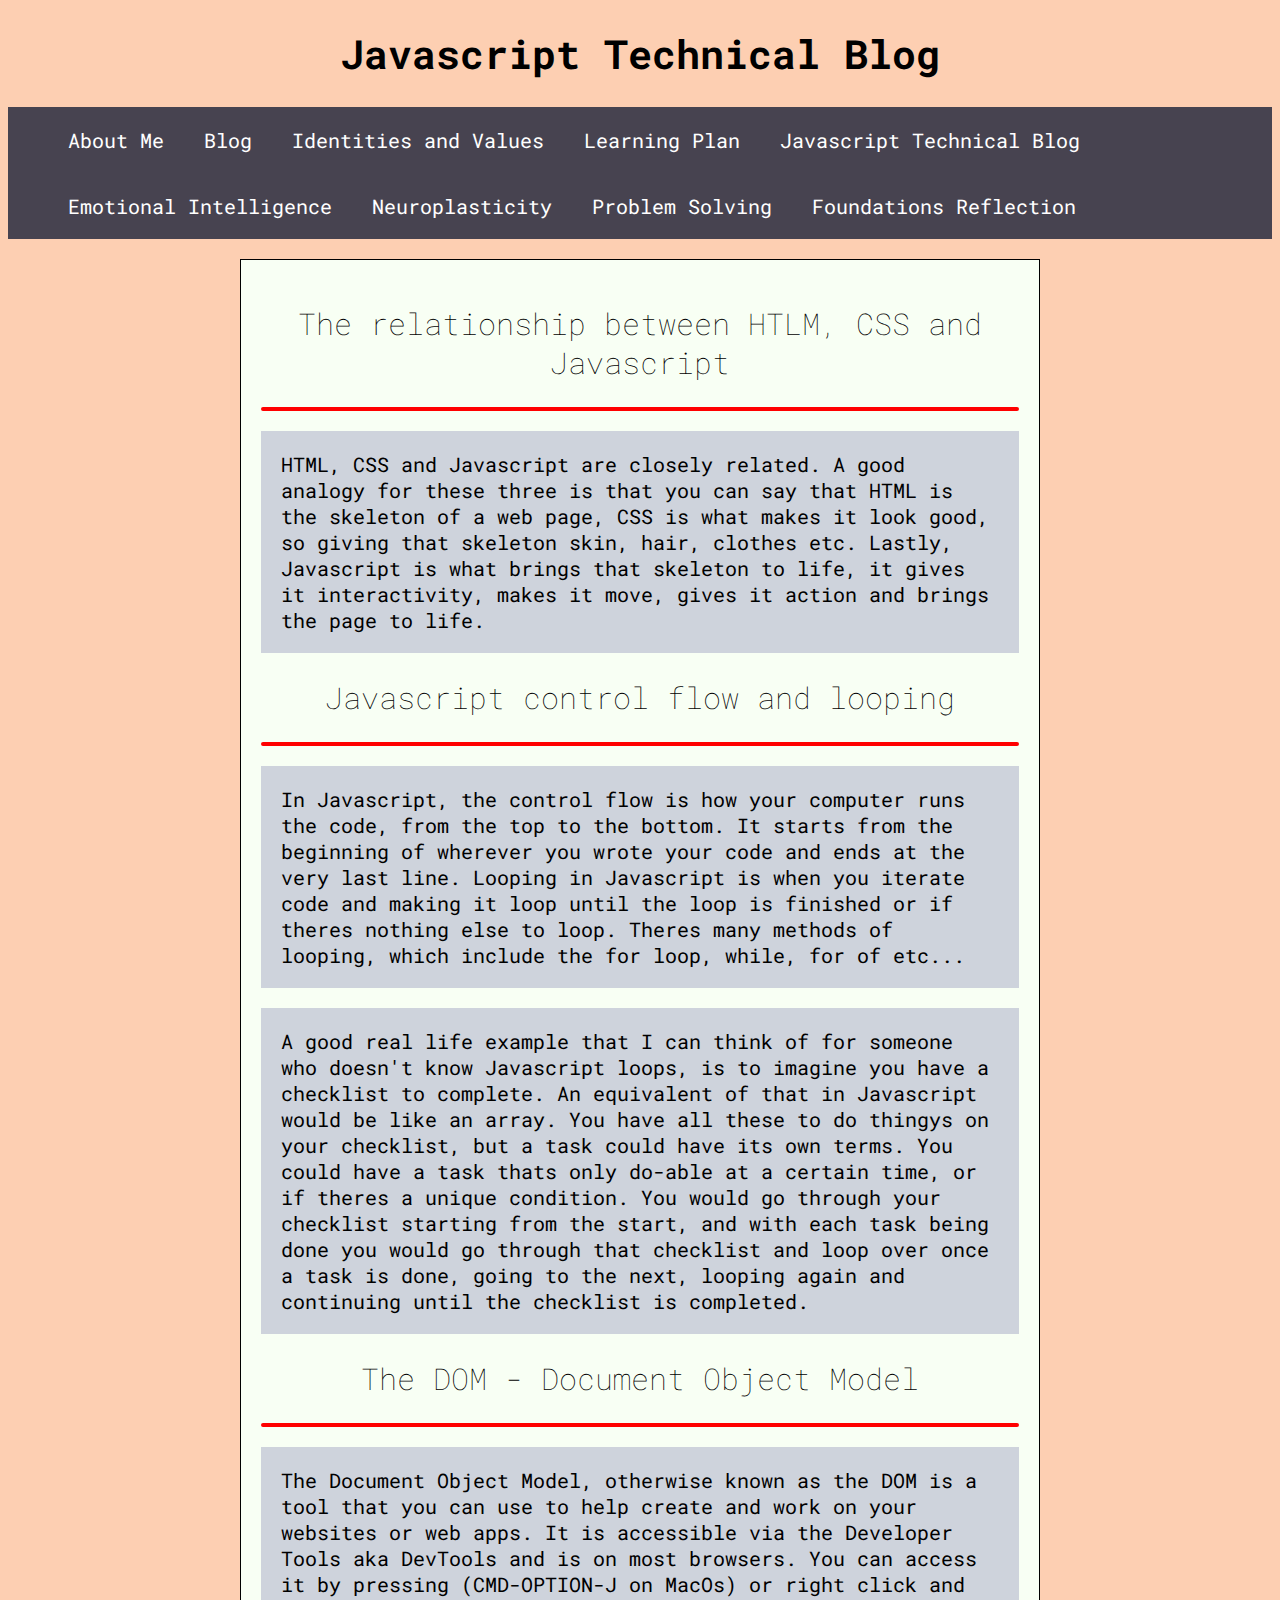
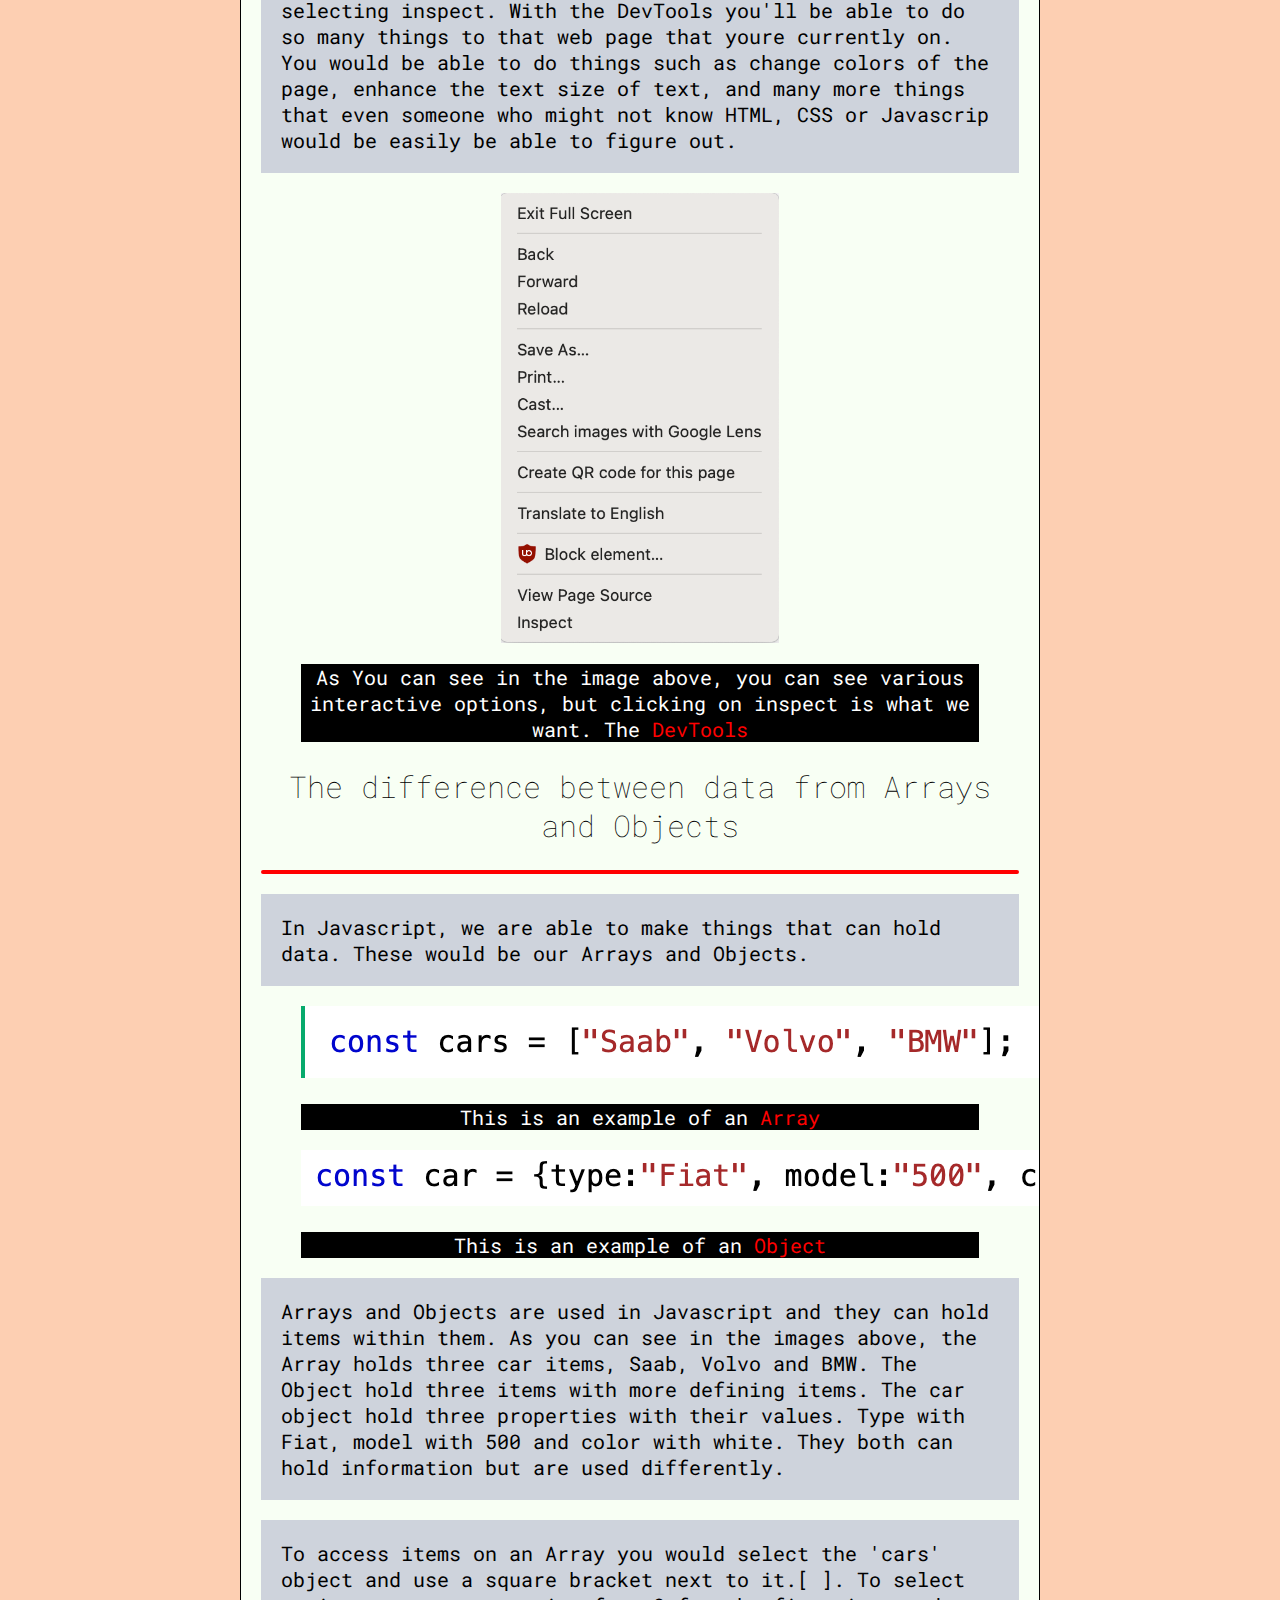
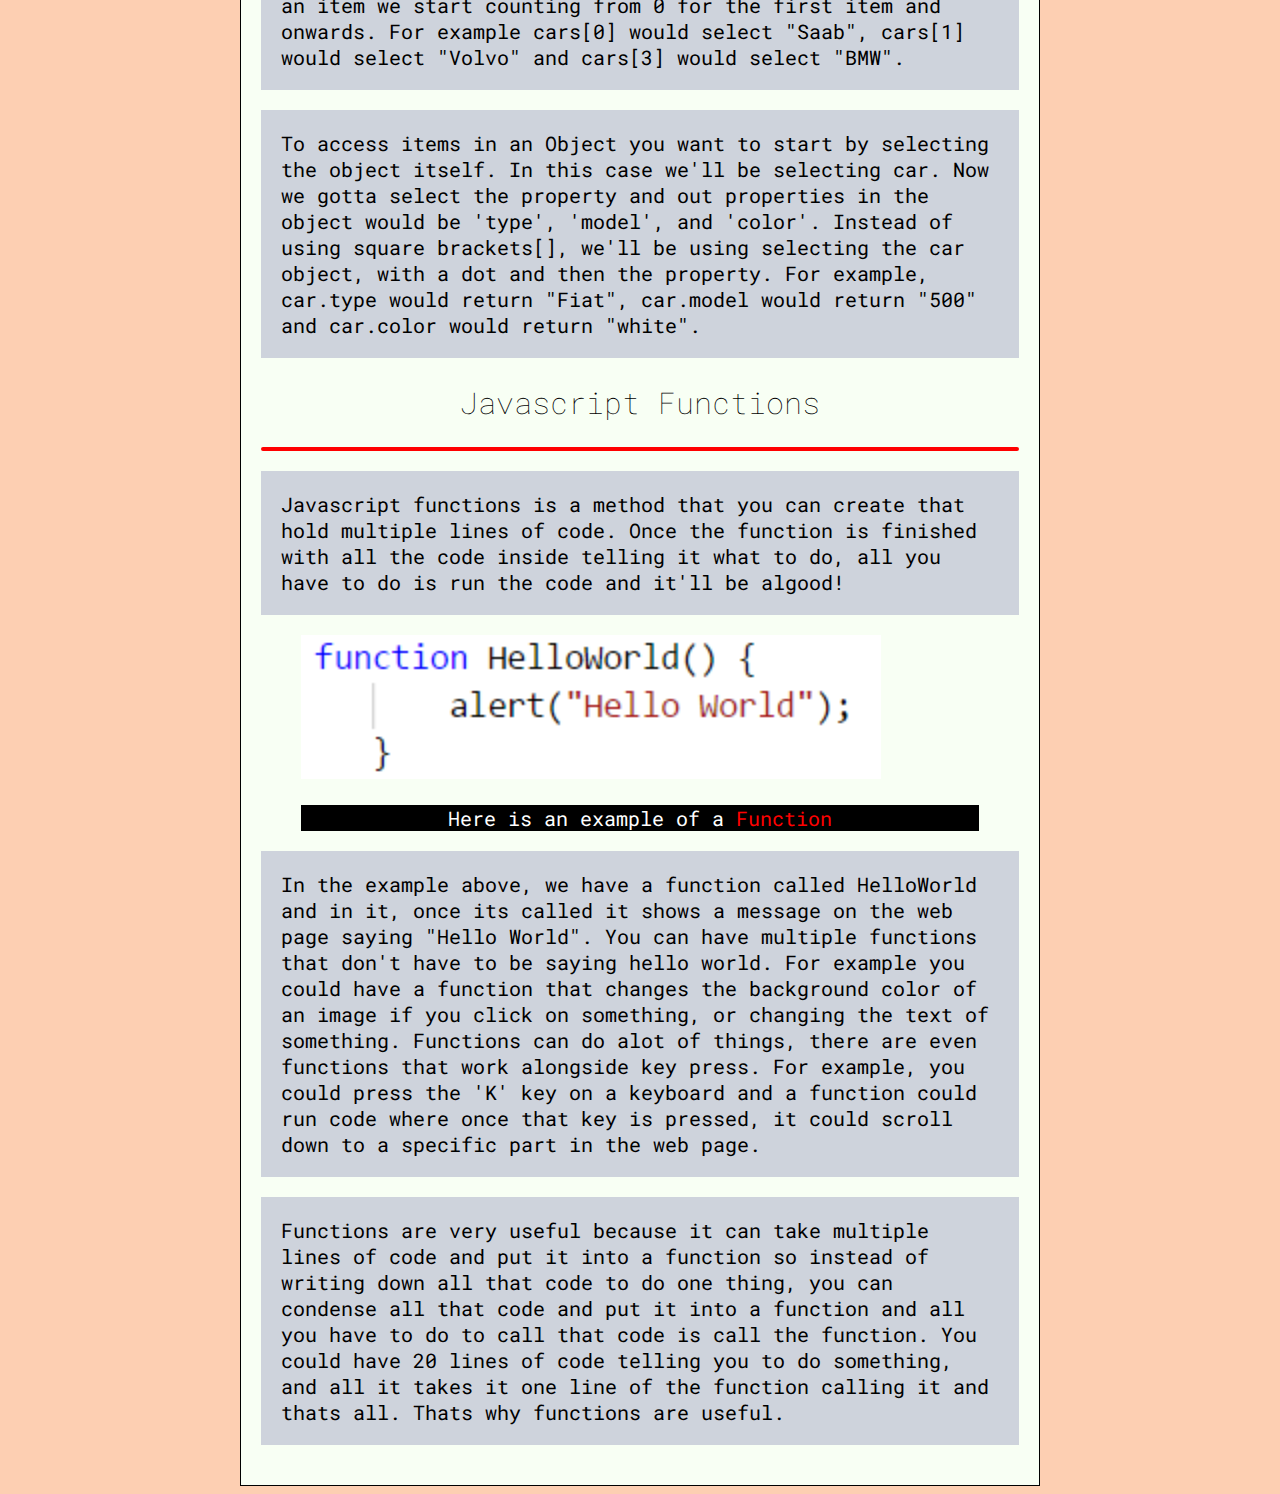
<file: blog/javascript-dom.html>
<!DOCTYPE html>
<html lang="en">
<head>
  <meta charset="UTF-8">
  <meta http-equiv="X-UA-Compatible" content="IE=edge">
  <meta name="viewport" content="width=device-width, initial-scale=1.0">
  <title>What are the best practices associated with using classes vs. ids?</title>
  <link rel="stylesheet" href="/styles/blog.css">
  <link href="https://fonts.googleapis.com/css2?family=Hachi+Maru+Pop&display=swap" rel="stylesheet">    
  <link rel="preconnect" href="https://fonts.googleapis.com">
  <link rel="preconnect" href="https://fonts.gstatic.com" crossorigin>
  <link href="https://fonts.googleapis.com/css2?family=Roboto+Mono:ital,wght@1,200&display=swap" rel="stylesheet">
</head>
<body>
  <!-- <header id="title"> -->
    <h1>Javascript Technical Blog</h1>
    <ul>
      <li><a href="/blog/index.html">About Me</a></li>
      <li><a href="/blog/blog.html">Blog</a></li>
      <li><a href="/blog/identity.html">Identities and Values</a></li>
      <li><a href="/blog/learningPlan.html">Learning Plan</a></li>
      <li><a href="/blog/javascript-dom.html">Javascript Technical Blog</a></li>
      <li><a href="/blog/emotional-intelligence.html">Emotional Intelligence</a></li>
      <li><a href="/blog/neuroplasticity.html">Neuroplasticity</a></li>
      <li><a href="/blog/problem-solving.html">Problem Solving</a></li>
      <li><a href="/blog/foundations-reflection.html">Foundations Reflection</a></li>
    </ul>
  <!-- </header> -->

  <main>
        <h2>The relationship between HTLM, CSS and Javascript</h2>
        <hr>
        <p>HTML, CSS and Javascript are closely related. A good analogy for these three is that you can say that HTML is the skeleton of a web page, CSS is 
          what makes it look good, so giving that skeleton skin, hair, clothes etc. Lastly, Javascript is what brings that skeleton to life, it gives it 
          interactivity, makes it move, gives it action and brings the page to life.
        </p>
        
        <h2>Javascript control flow and looping</h2>
        <hr>
        <p>In Javascript, the control flow is how your computer runs the code, from the top to the bottom. It starts from the beginning of wherever you wrote
          your code and ends at the very last line. Looping in Javascript is when you iterate code and making it loop until the loop is finished or if theres
          nothing else to loop. Theres many methods of looping, which include the for loop, while, for of etc...
        </p>
        <p>A good real life example that I can think of for someone who doesn't know Javascript loops, is to imagine you have a checklist to complete.
          An equivalent of that in Javascript would be like an array. You have all these to do thingys on your checklist, but a task could have its own terms.
          You could have a task thats only do-able at a certain time, or if theres a unique condition. You would go through your checklist starting from the start,
          and with each task being done you would go through that checklist and loop over once a task is done, going to the next, looping again and continuing
          until the checklist is completed.
        </p>

        <div>
          <h2>The DOM - Document Object Model</h2>
          <hr>
          <p class="text">The Document Object Model, otherwise known as the DOM is a tool that you can use to help create and work on your websites or web apps. It is accessible
          via the Developer Tools aka DevTools and is on most browsers. You can access it by pressing (CMD-OPTION-J on MacOs) or right click and selecting inspect.
          With the DevTools you'll be able to do so many things to that web page that youre currently on. You would be able to do things such as change 
          colors of the page, enhance the text size of text, and many more things that even someone who might not know HTML, CSS or Javascrip would be 
          easily be able to figure out.</p>
          <figure>
            <img src="/images/inspect.png" class="left" alt="inspect">
            <figcaption>As You can see in the image above, you can see various interactive options, but clicking on inspect is what we want. The 
              <span class="important">DevTools</span>
            </figcaption>
          </figure>
        </div>

        <h2>The difference between data from Arrays and Objects</h2>
        <hr>
        <p>In Javascript, we are able to make things that can hold data. These would be our Arrays and Objects.</p>
        <figure>
        <img src="/images/arr.png" alt="">
        <figcaption>This is an example of an <span class="important">Array</span></figcaption>
        </figure>
        <figure>
        <img src="/images/obj.png" alt="">
        <figcaption>This is an example of an <span class="important">Object</span></figcaption>
        </figure>
        <p>Arrays and Objects are used in Javascript and they can hold items within them. As you can see in the images above, the Array holds three car items,
          Saab, Volvo and BMW. The Object hold three items with more defining items. The car object hold three properties with their values. Type with Fiat,
          model with 500 and color with white. They both can hold information but are used differently.</p>
        <p>To access items on an Array you would select the 'cars'
          object and use a square bracket next to it.[ ]. To select an item we start counting from 0 for the first item and onwards. For example cars[0] would
          select "Saab", cars[1] would select "Volvo" and cars[3] would select "BMW".</p>
        <p>To access items in an Object you want to start by selecting the object itself. In this case we'll be selecting car. Now we gotta select the property
          and out properties in the object would be 'type', 'model', and 'color'. Instead of using square brackets[], we'll be using selecting the car object,
          with a dot and then the property. For example, car.type would return "Fiat", car.model would return "500" and car.color would return "white".

        </p>

        <h2>Javascript Functions</h2>
        <hr>
        <p>Javascript functions is a method that you can create that hold multiple lines of code. Once the function is finished with all the code inside telling
          it what to do, all you have to do is run the code and it'll be algood! </p>
        <figure>
          <img src="/images/func.png" alt="">
          <figcaption>Here is an example of a <span class="important">Function</span></figcaption>
        </figure>
        <p>In the example above, we have a function called HelloWorld and in it, once its called it shows a message on the web page saying "Hello World". You
          can have multiple functions that don't have to be saying hello world. For example you could have a function that changes the background color of an image
          if you click on something, or changing the text of something. Functions can do alot of things, there are even functions that work alongside key press. For
          example, you could press the 'K' key on a keyboard and a function could run code where once that key is pressed, it could scroll down to a specific
          part in the web page.</p>
        <p>Functions are very useful because it can take multiple lines of code and put it into a function so instead of writing down all that code to
          do one thing, you can condense all that code and put it into a function and all you have to do to call that code is call the function. You could
          have 20 lines of code telling you to do something, and all it takes it one line of the function calling it and thats all. Thats why functions are useful.
        </p>
  </main>
</body>
</html>
</file>
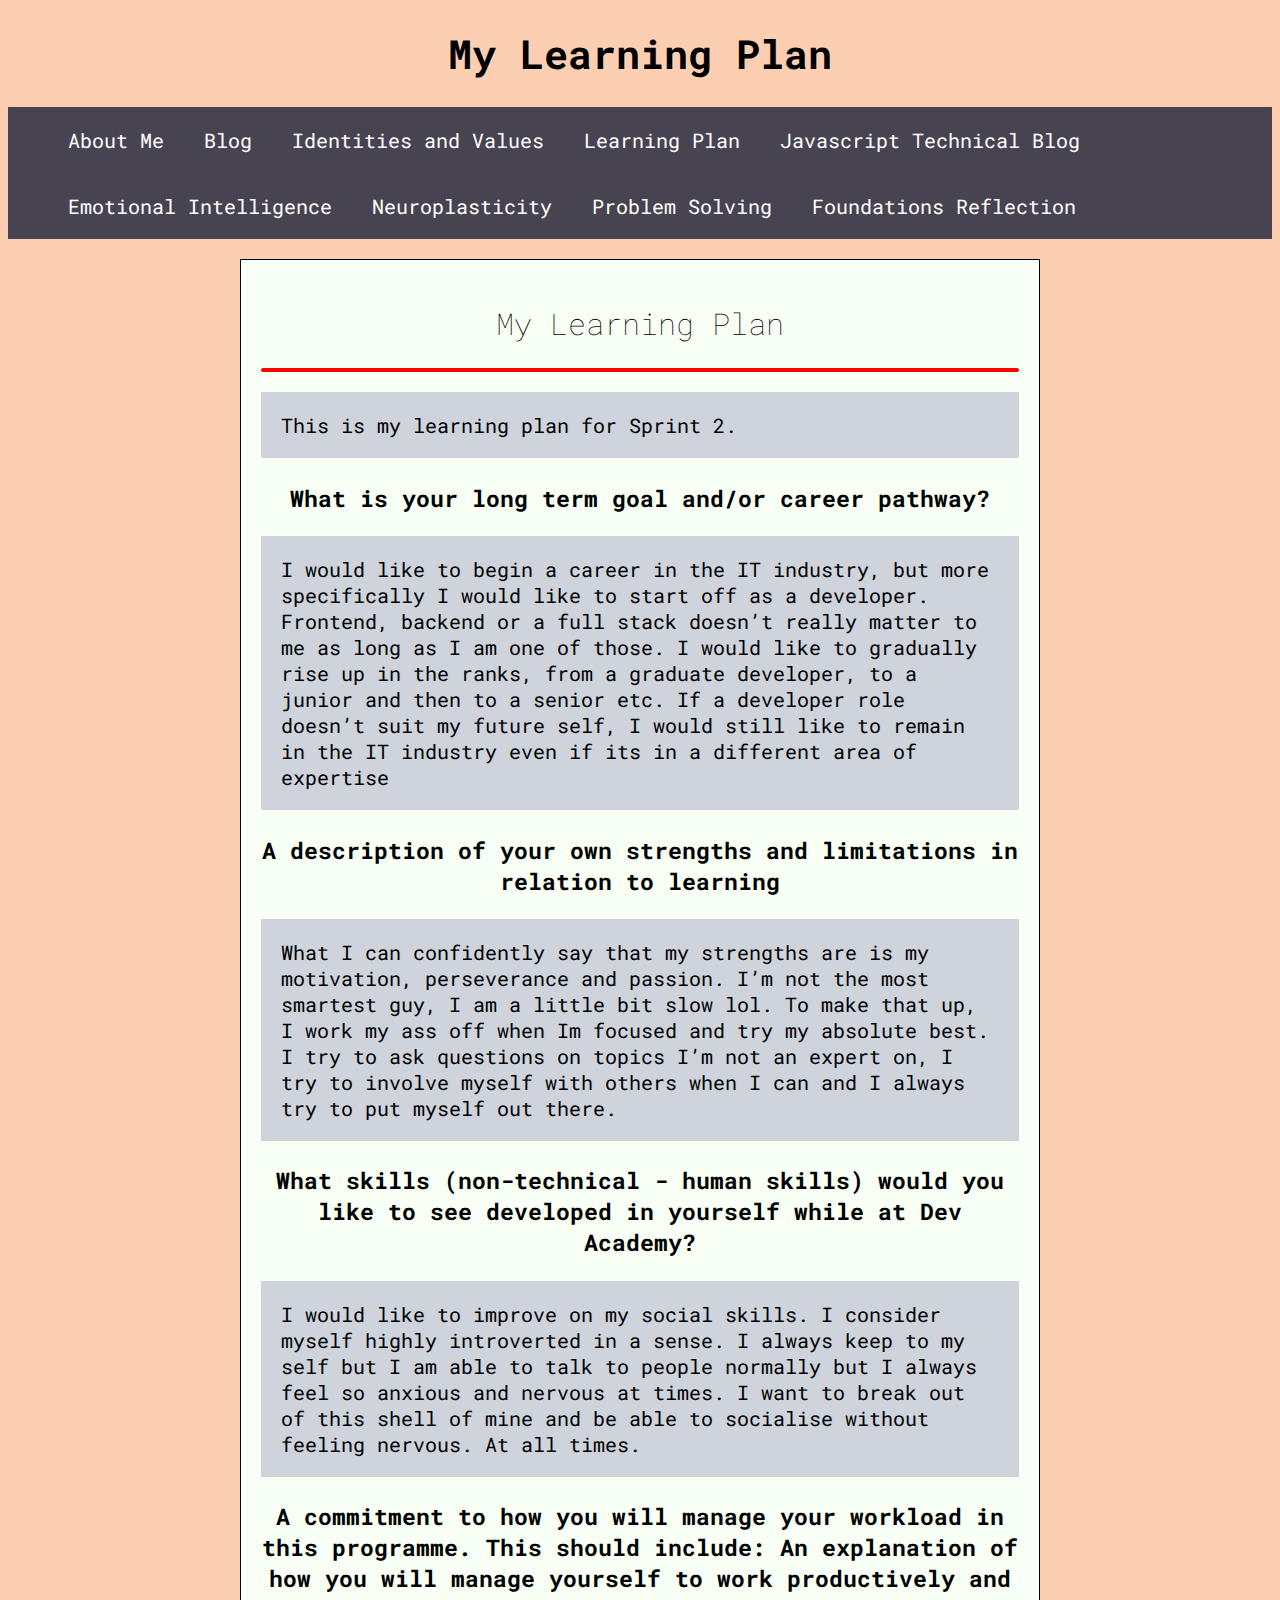
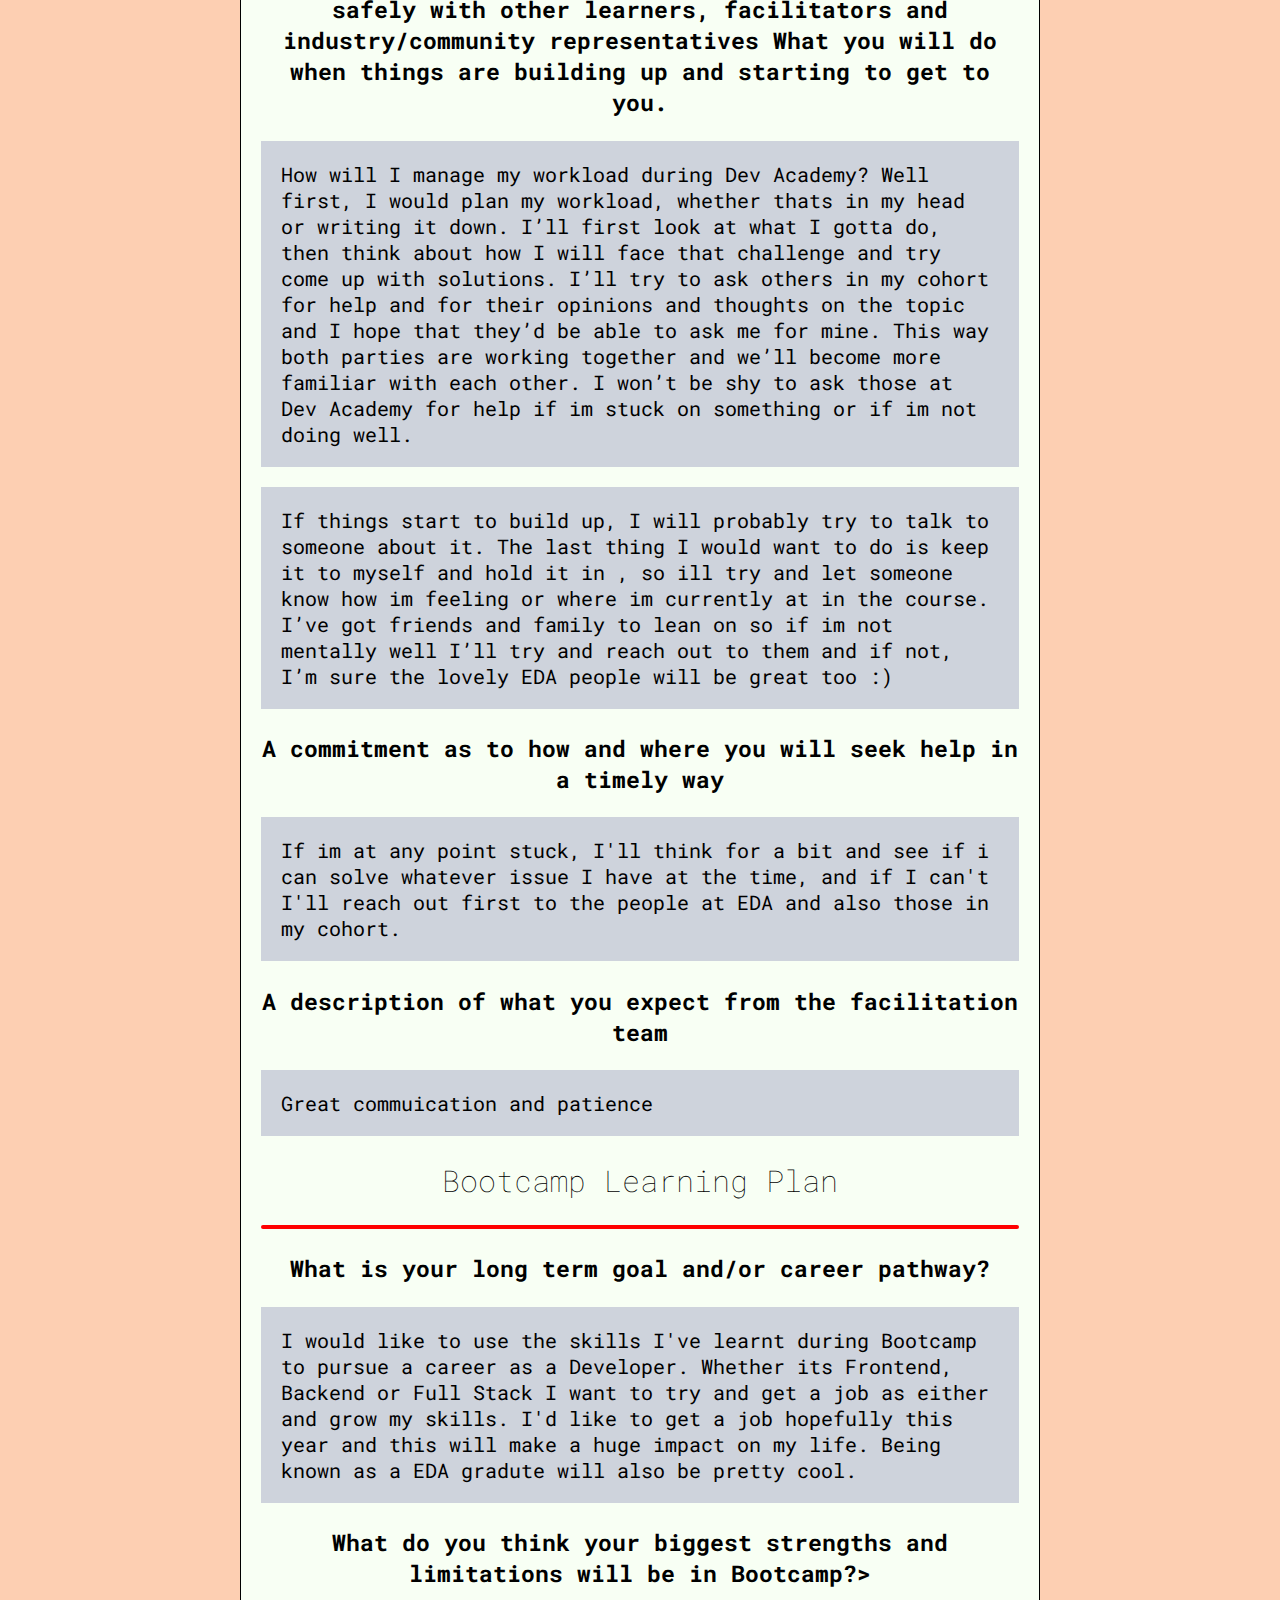
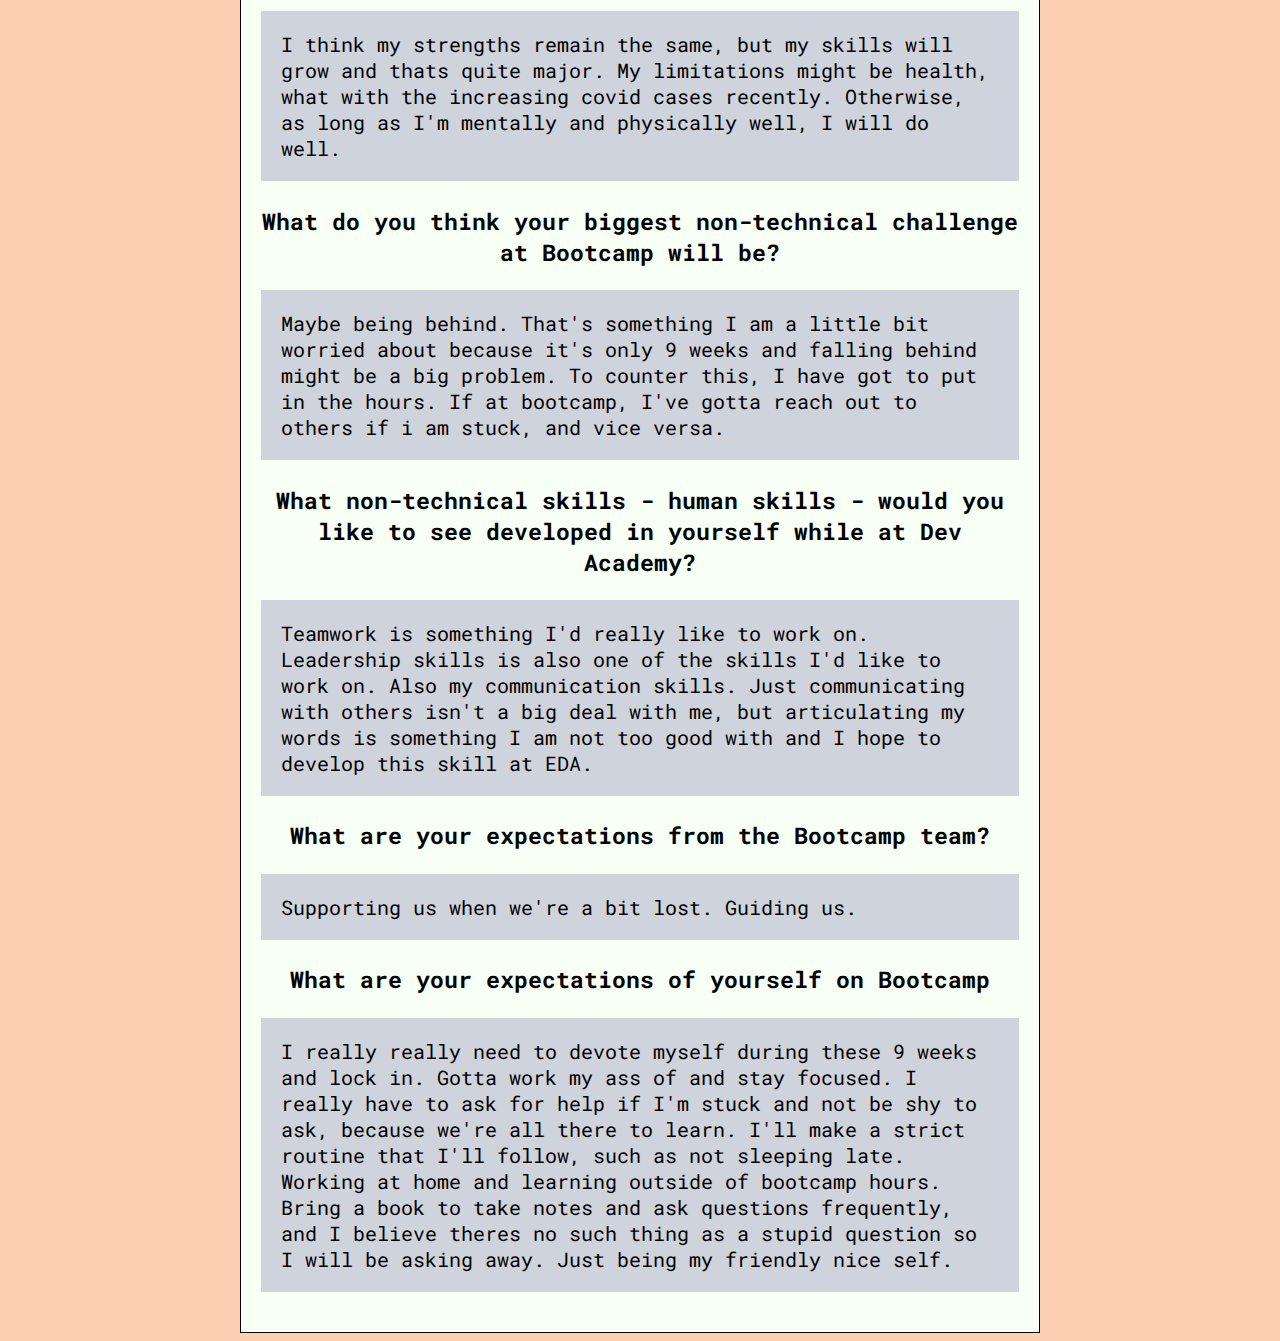
<file: blog/learningPlan.html>
<!DOCTYPE html>
<html lang="en">
<head>
  <meta charset="UTF-8">
  <meta http-equiv="X-UA-Compatible" content="IE=edge">
  <meta name="viewport" content="width=device-width, initial-scale=1.0">
  <title>Learning Plan</title>
  <link rel="stylesheet" href="/styles/blog.css">
  <link href="https://fonts.googleapis.com/css2?family=Hachi+Maru+Pop&display=swap" rel="stylesheet">    
</head>
<body>
  <!-- <header id="title"> -->
    <h1>My Learning Plan</h1>
    <ul>
      <li><a href="/blog/index.html">About Me</a></li>
      <li><a href="/blog/blog.html">Blog</a></li>
      <li><a href="/blog/identity.html">Identities and Values</a></li>
      <li><a href="/blog/learningPlan.html">Learning Plan</a></li>
      <li><a href="/blog/javascript-dom.html">Javascript Technical Blog</a></li>
      <li><a href="/blog/emotional-intelligence.html">Emotional Intelligence</a></li>
      <li><a href="/blog/neuroplasticity.html">Neuroplasticity</a></li>
      <li><a href="/blog/problem-solving.html">Problem Solving</a></li>
      <li><a href="/blog/foundations-reflection.html">Foundations Reflection</a></li>
    </ul>
  <!-- </header> -->

  <main>
      <h2>My Learning Plan</h2>
      <hr>
      <p>This is my learning plan for Sprint 2.</p>

      <h3>What is your long term goal and/or career pathway?</h3>
      <p>I would like to begin a career in the IT industry, but more specifically I would like to start off as a developer. Frontend, backend or a full stack doesn’t really matter to me as long as I am one of those. I would like to gradually rise up in the ranks, from a graduate developer, to a junior and then to a senior etc. If a developer role doesn’t suit my future self, I would still like to remain in the IT industry even if its in a different area of expertise</p>

      <h3>A description of your own strengths and limitations in relation to learning</h3>
      <p>What I can confidently say that my strengths are is my motivation, perseverance and passion. I’m not the most smartest guy, I am a little bit slow lol. To make that up, I work my ass off when Im focused and try my absolute best. I try to ask questions on topics I’m not an expert on, I try to involve myself with others when I can and I always try to put myself out there.</p>

      <h3>What skills (non-technical - human skills) would you like to see developed in yourself while at Dev Academy?</h3>
      <p>I would like to improve on my social skills. I consider myself highly introverted in a sense. I always keep to my self but I am able to talk to people normally but I always feel so anxious and nervous at times. I want to break out of this shell of mine and be able to socialise without feeling nervous. At all times.</p>

      <h3>A commitment to how you will manage your workload in this programme. This should include:
        An explanation of how you will manage yourself to work productively and safely with other learners, facilitators and industry/community representatives
        What you will do when things are building up and starting to get to you. </h3>
        <p>How will I manage my workload during Dev Academy?  Well first, I would plan my workload, whether thats in my head or writing it down. I’ll first look at what I gotta do, then think about how I will face that challenge and try come up with solutions. I’ll try to ask others in my cohort for help and for their opinions and thoughts on the topic and I hope that they’d be able to ask me for mine. This way both parties are working together and we’ll become more familiar with each other. I won’t be shy to ask those at Dev Academy for help if im stuck on something or if im not doing well.</p>
        <p>If things start to build up, I will probably try to talk to someone about it. The last thing I would want to do is keep it to myself and hold it in , so ill try and let someone know how im feeling or where im currently at in the course. I’ve got friends and family to lean on so if im not mentally well I’ll try and reach out to them and if not, I’m sure the lovely EDA people will be great too :)</p>

        <h3>A commitment as to how and where you will seek help in a timely way</h3>
        <p>If im at any point stuck, I'll think for a bit and see if i can solve whatever issue I have at the time, and if I can't I'll reach out first to the people at EDA and also those in my cohort.
        </p>

        <h3>A description of what you expect from the facilitation team</h3>
        <p>Great commuication and patience</p>

        <h2>Bootcamp Learning Plan</h2>
        <hr>

        <h3>What is your long term goal and/or career pathway?</h3>
        <p>
          I would like to use the skills I've learnt during Bootcamp to pursue a career as a Developer. Whether its Frontend, Backend or Full Stack I want 
          to try and get a job as either and grow my skills. I'd like to get a job hopefully this year and this will make a huge impact on my life.
          Being known as a EDA gradute will also be pretty cool.
        </p>

        <h3>What do you think your biggest strengths and limitations will be in Bootcamp?></h3>
        <p>
          I think my strengths remain the same, but my skills will grow and thats quite major. My limitations might be health, what with the increasing covid
          cases recently. Otherwise, as long as I'm mentally and physically well, I will do well. 
        </p>

        <h3>What do you think your biggest non-technical challenge at Bootcamp will be?</h3>
        <p>
          Maybe being behind. That's something I am a little bit worried about because it's only 9 weeks and falling behind might be a big problem. To counter
          this, I have got to put in the hours. If at bootcamp, I've gotta reach out to others if i am stuck, and vice versa.
        </p>

        <h3>What non-technical skills - human skills - would you like to see developed in yourself while at Dev Academy?</h3>
        <p>
          Teamwork is something I'd really like to work on. Leadership skills is also one of the skills I'd like to work on. Also my communication skills.
          Just communicating with others isn't a big deal with me, but articulating my words is something I am not too good with and I hope to develop 
          this skill at EDA.
        </p>

        <h3>What are your expectations from the Bootcamp team?</h3>
        <p>
          Supporting us when we're a bit lost. Guiding us.
        </p>

        <h3>What are your expectations of yourself on Bootcamp</h3>
        <p>
          I really really need to devote myself during these 9 weeks and lock in. Gotta work my ass of and stay focused. I really have to ask for help if 
          I'm stuck and not be shy to ask, because we're all there to learn. I'll make a strict routine that I'll follow, such as not sleeping late. 
          Working at home and learning outside of bootcamp hours. Bring a book to take notes and ask questions frequently, and I believe theres
          no such thing as a stupid question so I will be asking away. Just being my friendly nice self.
        </p>
  </main>
</body>
</html>
</file>
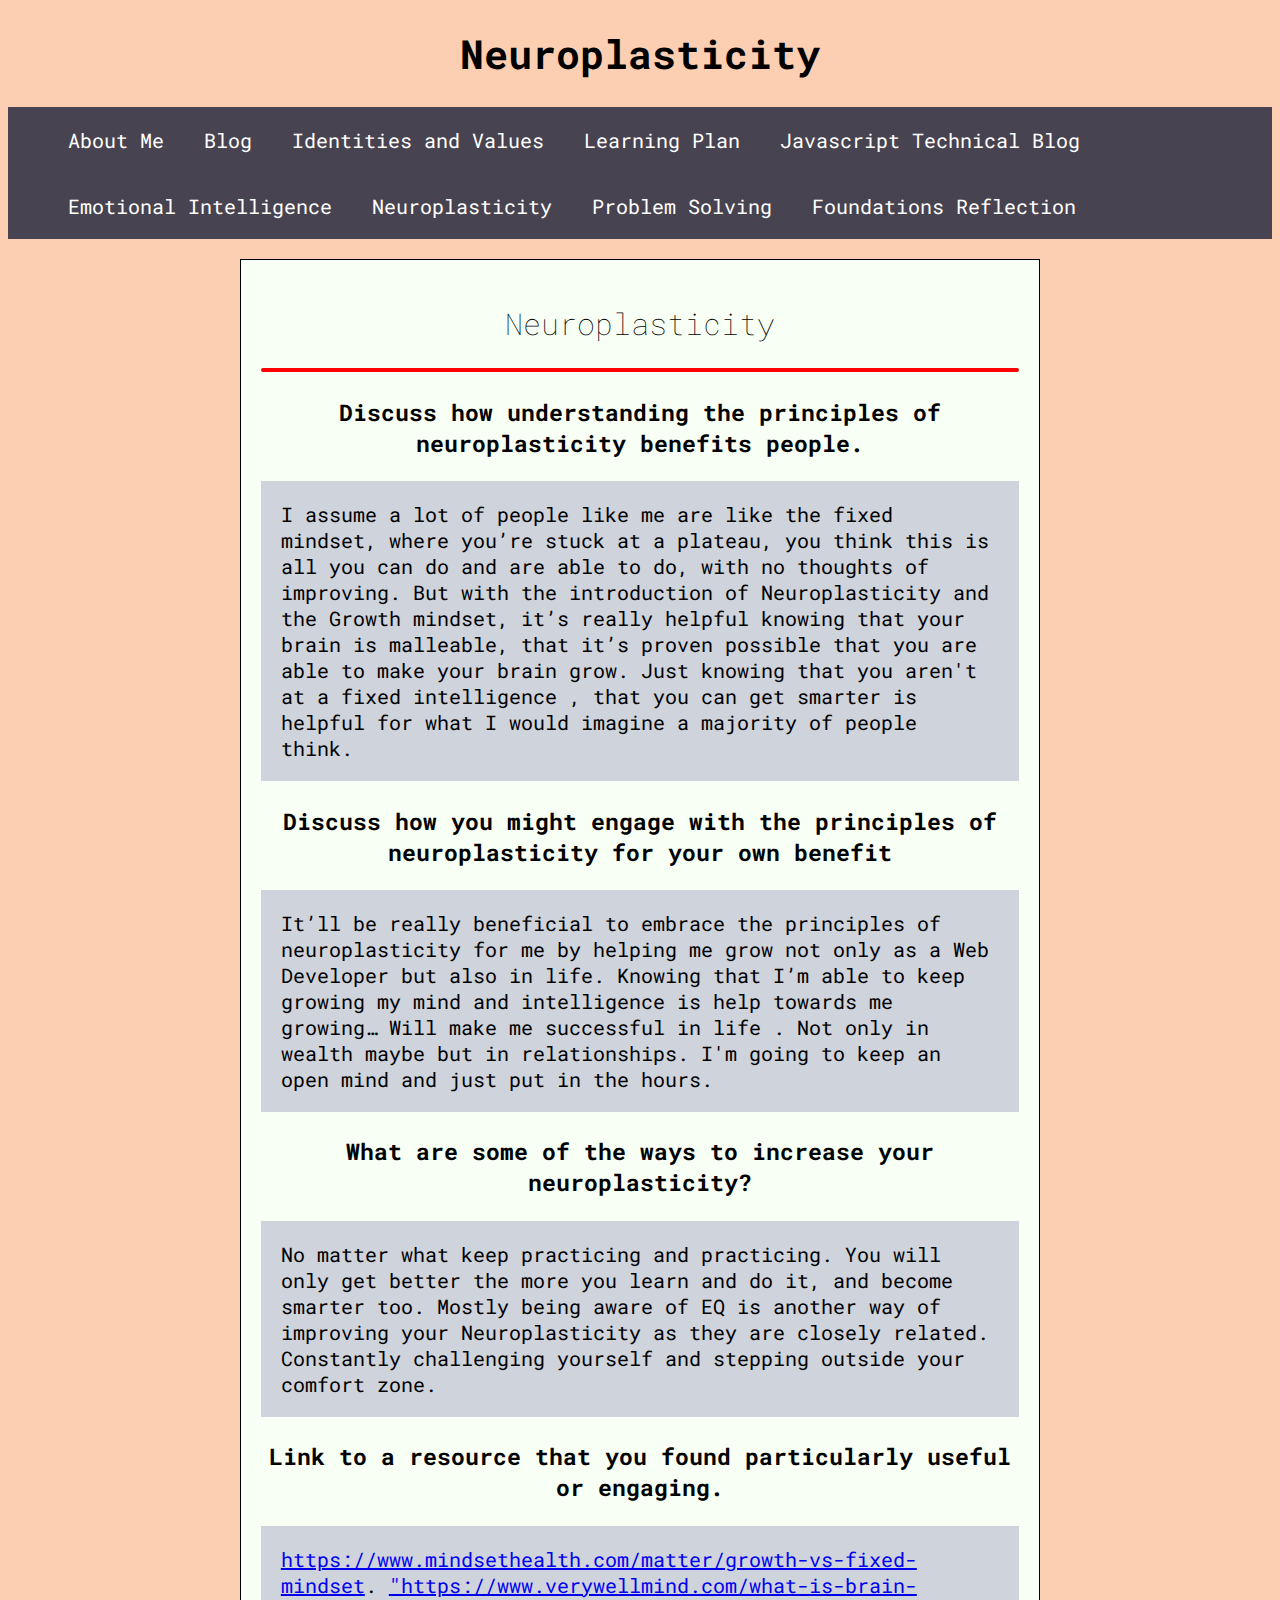
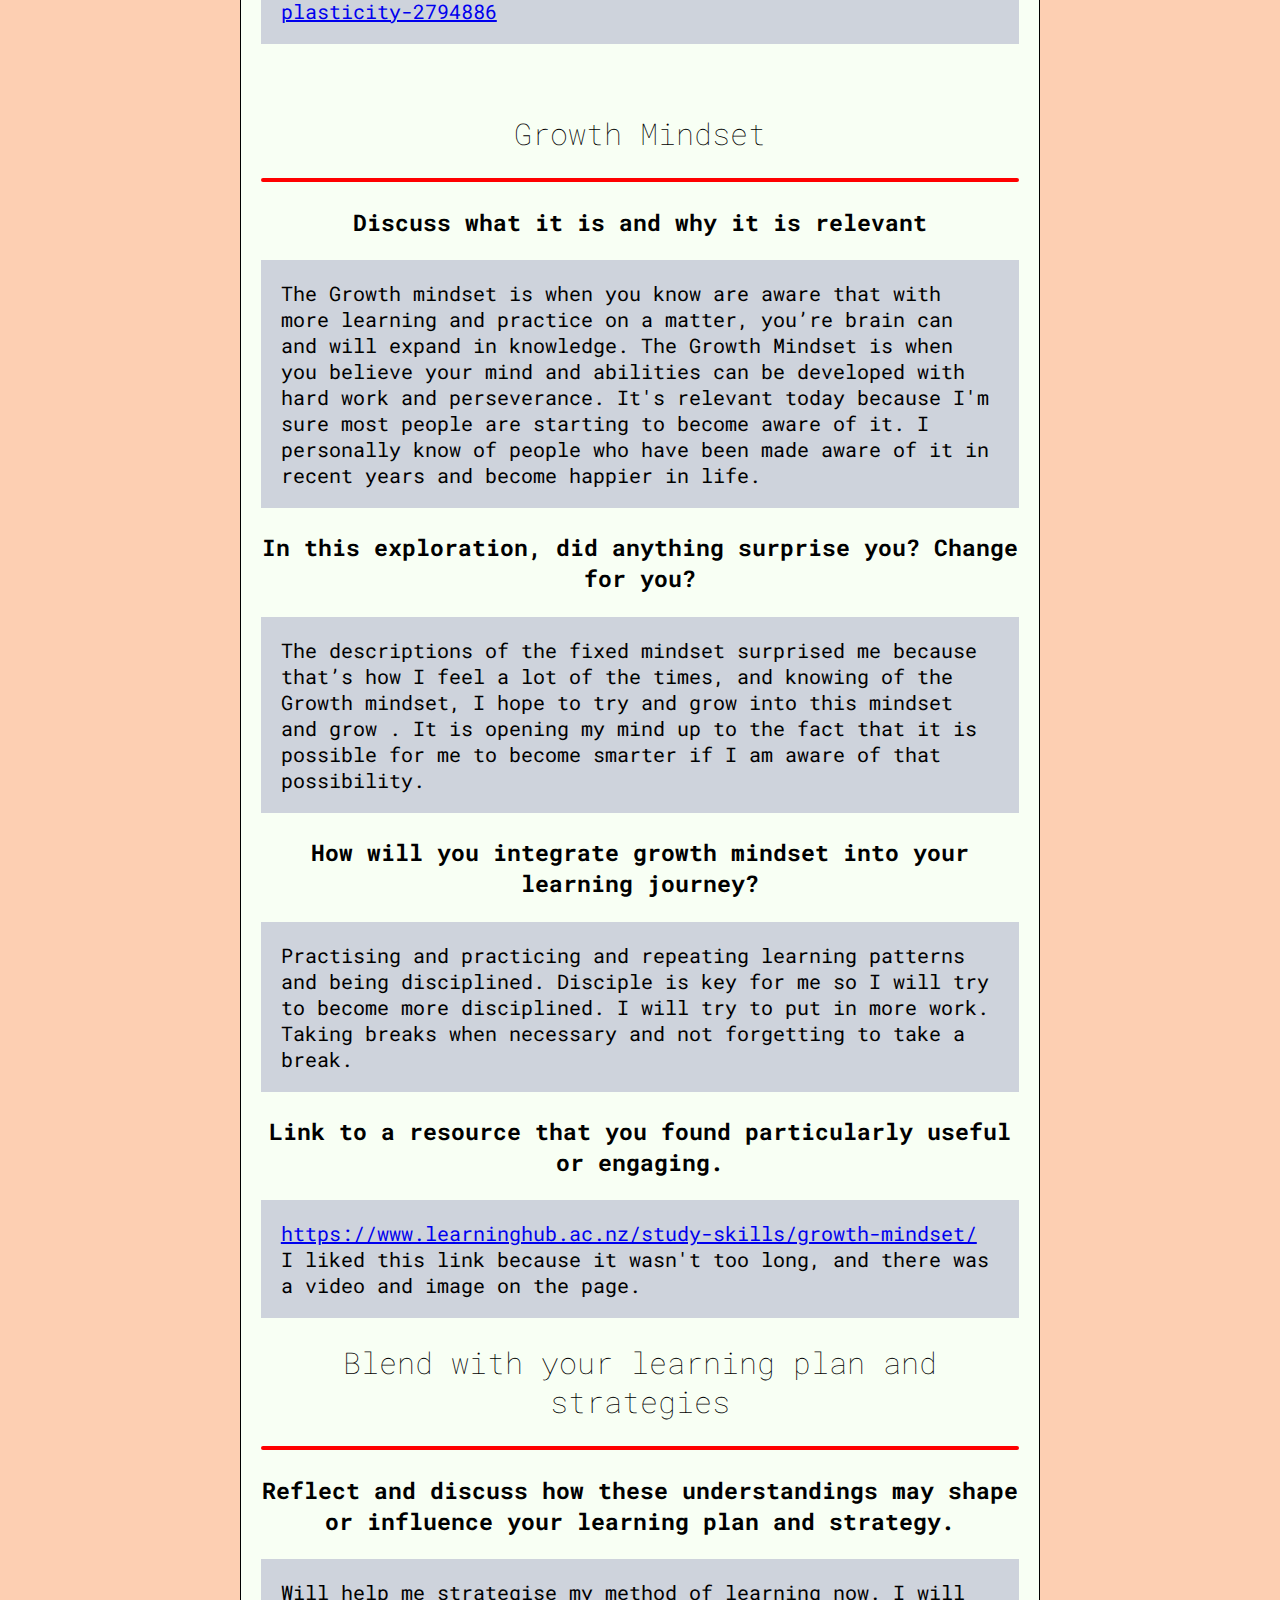
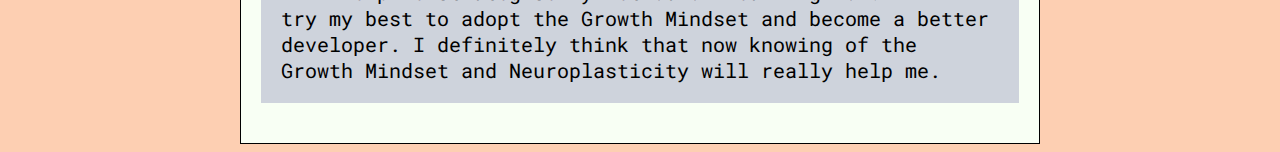
<file: blog/neuroplasticity.html>
<!DOCTYPE html>
<html lang="en">
<head>
  <meta charset="UTF-8">
  <meta http-equiv="X-UA-Compatible" content="IE=edge">
  <meta name="viewport" content="width=device-width, initial-scale=1.0">
  <title>Neuroplasticity</title>
  <link rel="stylesheet" href="/styles/blog.css">
  <link href="https://fonts.googleapis.com/css2?family=Hachi+Maru+Pop&display=swap" rel="stylesheet">    
</head>
<body>
  <!-- <header id="title"> -->
    <h1>Neuroplasticity</h1>
    <ul>
      <li><a href="/blog/index.html">About Me</a></li>
      <li><a href="/blog/blog.html">Blog</a></li>
      <li><a href="/blog/identity.html">Identities and Values</a></li>
      <li><a href="/blog/learningPlan.html">Learning Plan</a></li>
      <li><a href="/blog/javascript-dom.html">Javascript Technical Blog</a></li>
      <li><a href="/blog/emotional-intelligence.html">Emotional Intelligence</a></li>
      <li><a href="/blog/neuroplasticity.html">Neuroplasticity</a></li>
      <li><a href="/blog/problem-solving.html">Problem Solving</a></li>
      <li><a href="/blog/foundations-reflection.html">Foundations Reflection</a></li>
    </ul>

  <main>
    <h2>Neuroplasticity</h2>
    <hr>

    <h3>Discuss how understanding the principles of neuroplasticity benefits people. </h3>
    <p>I assume a lot of people like me are like the fixed mindset, where you’re stuck at a plateau, you think this is all you can do and are able to do, with no thoughts of improving. But with the introduction of Neuroplasticity and the Growth mindset, it’s really helpful knowing that your brain is malleable, that it’s proven possible that you are able to make your brain grow.
      Just knowing that you aren't at a fixed intelligence , that you can get smarter is helpful for what I would imagine a majority of people think.
    </p>
    
    <h3>Discuss how you might engage with the principles of neuroplasticity for your own benefit</h3>
    <p>It’ll be really beneficial to embrace the principles of neuroplasticity for me by helping me grow not only as a Web Developer but also in life. Knowing that I’m able to keep growing my mind and intelligence is help towards me growing… Will make me successful in life . Not only in wealth maybe but in relationships.
      I'm going to keep an open mind and just put in the hours. 
    </p>
    
    <h3>What are some of the ways to increase your neuroplasticity?</h3>
    <p>No matter what keep practicing and practicing. You will only get better the more you learn and do it, and become smarter too. Mostly being aware of EQ
      is another way of improving your Neuroplasticity as they are closely related. Constantly challenging yourself and stepping outside your comfort zone.
    </p>
    
    <h3>Link to a resource that you found particularly useful or engaging.</h3>
    <p><a href="https://www.mindsethealth.com/matter/growth-vs-fixed-mindset">https://www.mindsethealth.com/matter/growth-vs-fixed-mindset</a>. <a href="https://www.verywellmind.com/what-is-brain-plasticity-2794886">"https://www.verywellmind.com/what-is-brain-plasticity-2794886</a> </p>
    <br>

    <h2>Growth Mindset</h2>
    <hr>

    <h3>Discuss what it is and why it is relevant</h3>
    <p>The Growth mindset is when you know are aware that with more learning and practice on a matter, you’re brain can and will expand in knowledge. 
      The Growth Mindset is when you believe your mind and abilities can be developed with hard work and perseverance. It's relevant today because I'm sure
      most people are starting to become aware of it. I personally know of people who have been made aware of it in recent years and become happier in life.
    </p>

    <h3>In this exploration, did anything surprise you? Change for you?</h3>
    <p>The descriptions of the fixed mindset surprised me because that’s how I feel a lot of the times, and knowing of the Growth mindset, I hope to try and grow into this mindset and grow .
      It is opening my mind up to the fact that it is possible for me to become smarter if I am aware of that possibility.
    </p>

    <h3>How will you integrate growth mindset into your learning journey?</h3>
    <p>Practising and practicing and repeating learning patterns and being disciplined. Disciple is key for me so I will try to become more disciplined. I will
      try to put in more work. Taking breaks when necessary and not forgetting to take a break.
    </p>

    <h3>Link to a resource that you found particularly useful or engaging.</h3>
    <p><a href="https://www.learninghub.ac.nz/study-skills/growth-mindset/">https://www.learninghub.ac.nz/study-skills/growth-mindset/</a> I liked this link because it wasn't too long, and there was a video and image on the page.</p>

    <h2>Blend with your learning plan and strategies</h2>
    <hr>

    <h3>Reflect and discuss how these understandings may shape or influence your learning plan and strategy.</h3>
    <p>Will help me strategise my method of learning now. I will try my best to adopt the Growth Mindset and become a better developer. I definitely think 
      that now knowing of the Growth Mindset and Neuroplasticity will really help me.
    </p>
  </main>
</body>
</html>
</file>
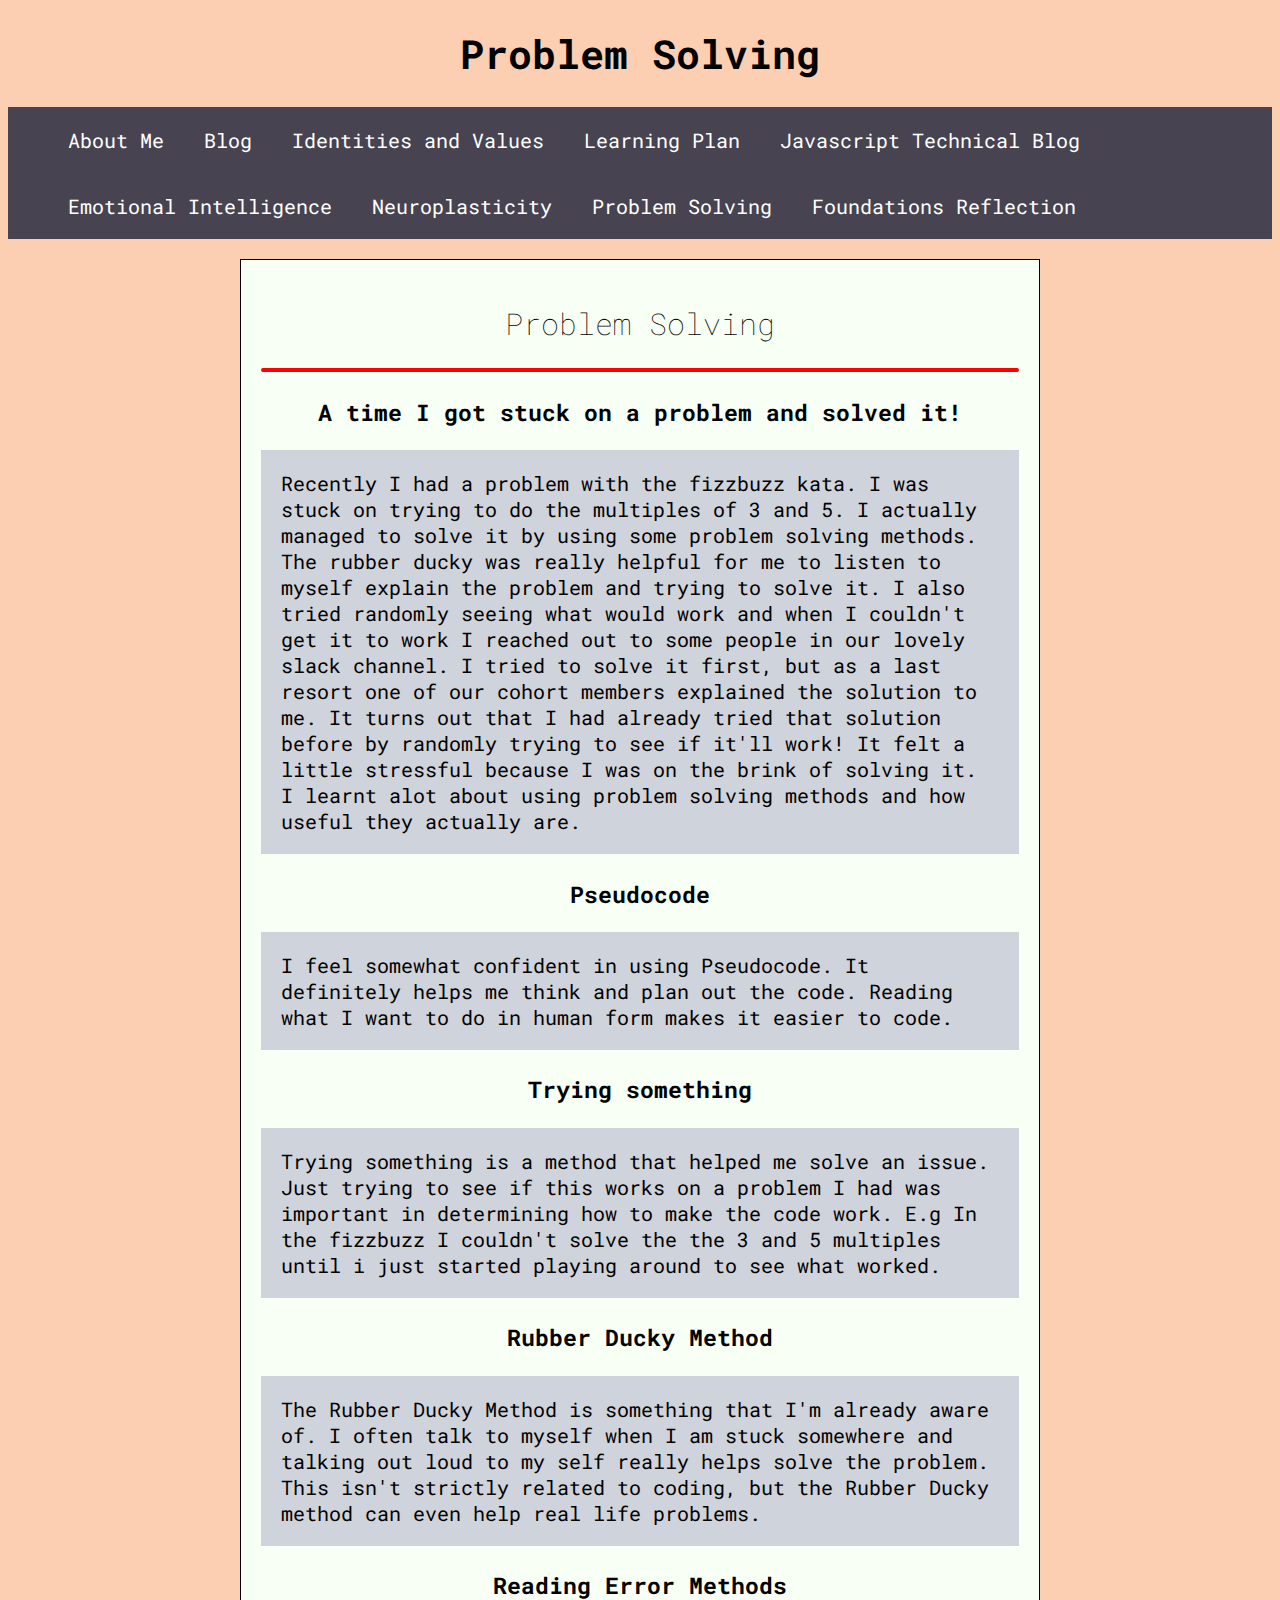
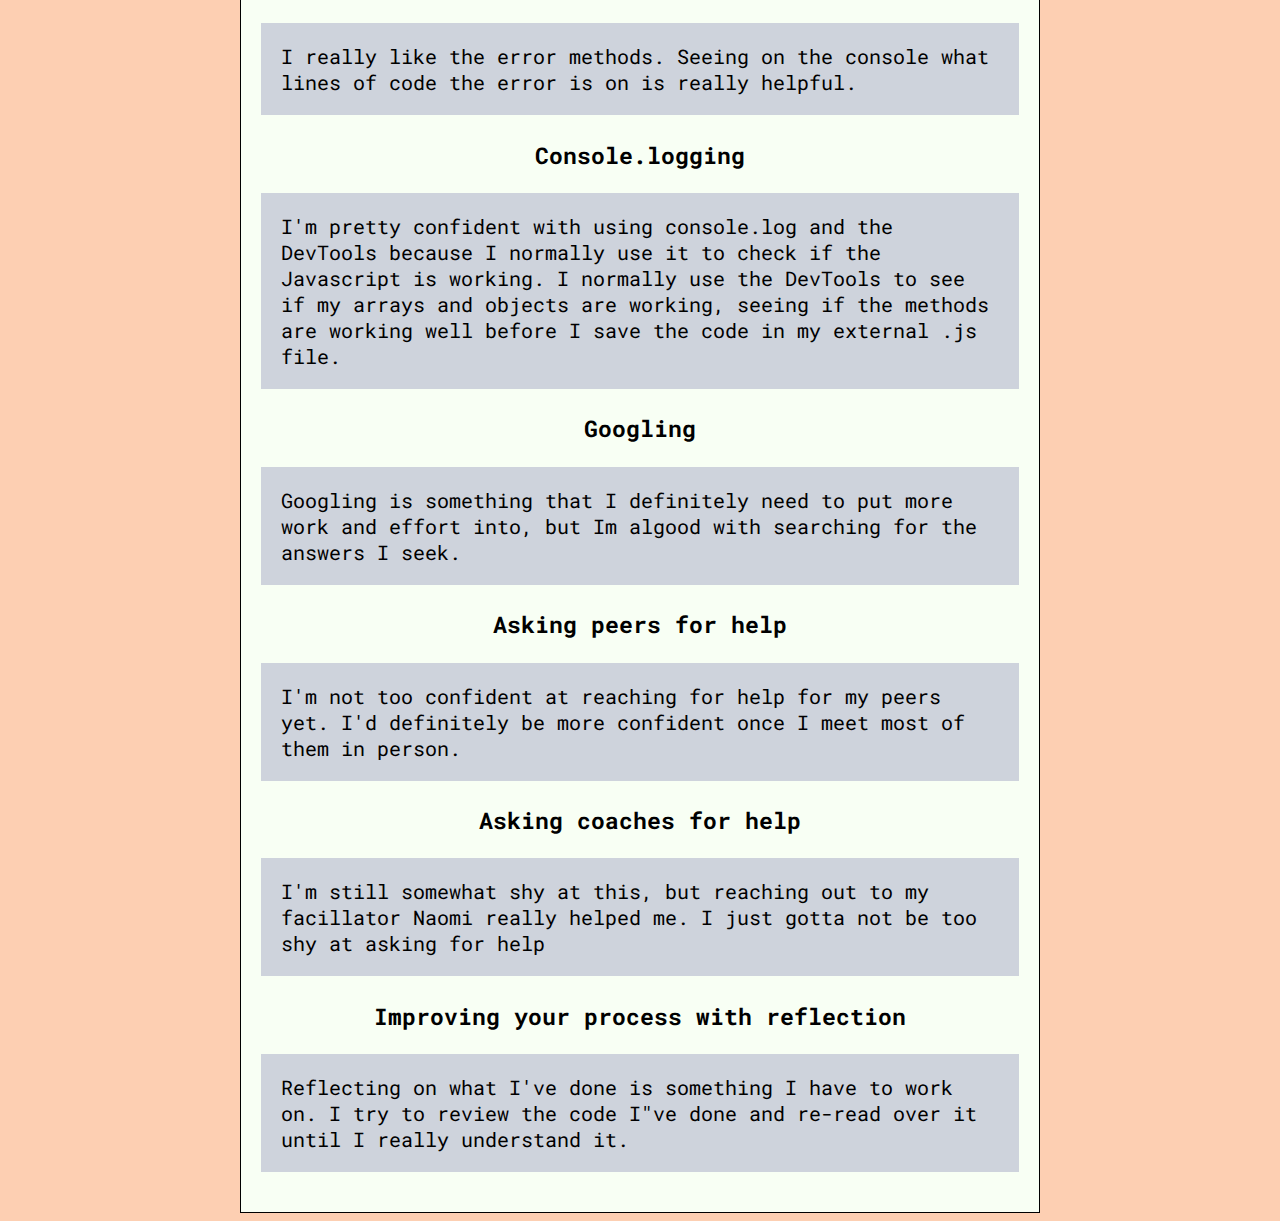
<file: blog/problem-solving.html>
<!DOCTYPE html>
<html lang="en">
<head>
  <meta charset="UTF-8">
  <meta http-equiv="X-UA-Compatible" content="IE=edge">
  <meta name="viewport" content="width=device-width, initial-scale=1.0">
  <title>Problem Solving</title>
  <link rel="stylesheet" href="/styles/blog.css">
  <link href="https://fonts.googleapis.com/css2?family=Hachi+Maru+Pop&display=swap" rel="stylesheet">    
</head>
<body>
  <!-- <header id="title"> -->
    <h1>Problem Solving</h1>
    <ul>
      <li><a href="/blog/index.html">About Me</a></li>
      <li><a href="/blog/blog.html">Blog</a></li>
      <li><a href="/blog/identity.html">Identities and Values</a></li>
      <li><a href="/blog/learningPlan.html">Learning Plan</a></li>
      <li><a href="/blog/javascript-dom.html">Javascript Technical Blog</a></li>
      <li><a href="/blog/emotional-intelligence.html">Emotional Intelligence</a></li>
      <li><a href="/blog/neuroplasticity.html">Neuroplasticity</a></li>
      <li><a href="/blog/problem-solving.html">Problem Solving</a></li>
      <li><a href="/blog/foundations-reflection.html">Foundations Reflection</a></li>
    </ul>

  <main>
    <h2>Problem Solving</h2>
    <hr>

    <h3>A time I got stuck on a problem and solved it!</h3>
    <p>Recently I had a problem with the fizzbuzz kata. I was stuck on trying to do the multiples of 3 and 5. I actually managed to solve it by using
      some problem solving methods. The rubber ducky was really helpful for me to listen to myself explain the problem and trying to solve it. I also tried
      randomly seeing what would work and when I couldn't get it to work I reached out to some people in our lovely slack channel. I tried to solve it first,
      but as a last resort one of our cohort members explained the solution to me. It turns out that I had already tried that solution before by randomly trying
      to see if it'll work! It felt a little stressful because I was on the brink of solving it. I learnt alot about using problem solving methods and how useful
      they actually are.
    </p>

    <h3>Pseudocode</h3>
    <p>I feel somewhat confident in using Pseudocode. It definitely helps me think and plan out the code. Reading what I want to do in human form makes it easier
      to code.</p>

    <h3>Trying something</h3>
    <p>Trying something is a method that helped me solve an issue. Just trying to see if this works on a problem I had was important in determining how
      to make the code work. E.g In the fizzbuzz I couldn't solve the the 3 and 5 multiples until i just started playing around to see what worked.</p>

    <h3>Rubber Ducky Method</h3>
    <p>The Rubber Ducky Method is something that I'm already aware of. I often talk to myself when I am stuck somewhere and talking out loud to my self really
      helps solve the problem. This isn't strictly related to coding, but the Rubber Ducky method can even help real life problems.
    </p>

    <h3>Reading Error Methods</h3>
    <p>I really like the error methods. Seeing on the console what lines of code the error is on is really helpful.</p>

    <h3>Console.logging</h3>
    <p>I'm pretty confident with using console.log and the DevTools because I normally use it to check if the Javascript is working. I normally use the 
      DevTools to see if my arrays and objects are working, seeing if the methods are working well before I save the code in my external .js file.
    </p>

    <h3>Googling</h3>
    <p>Googling is something that I definitely need to put more work and effort into, but Im algood with searching for the answers I seek.</p>

    <h3>Asking peers for help</h3>
    <p>I'm not too confident at reaching for help for my peers yet. I'd definitely be more confident once I meet most of them in person.</p>

    <h3>Asking coaches for help</h3>
    <p>I'm still somewhat shy at this, but reaching out to my facillator Naomi really helped me. I just gotta not be too shy at asking for help</p>

    <h3>Improving your process with reflection</h3>
    <p>Reflecting on what I've done is something I have to work on. I try to review the code I"ve done and re-read over it until I really understand it.</p>
  </main>
</body>
</html>
</file>
<file: styles/blog.css>
@import url('https://fonts.googleapis.com/css2?family=Roboto+Mono:ital,wght@1,200&display=swap');

body {
  background-color: #FDCFB2;
  font-size: 20px;
  /* font-family: 'Hachi Maru Pop', cursive; */
  font-family: 'Roboto Mono', monospace;

}

/* #title {
  background-color: yellow;
  padding: 40px;
  width: auto;
  color: red;
  font-weight: 800;
  margin: auto;
} */

h1 {
  text-align: center;
}
h2 {
  font-weight: 100; 
  text-align: center;
}

h3 {
  text-align: center;
  /* border-bottom: 3px solid red; */
  /* width: 450px; */
  /* margin: auto; */
}

ul {
  list-style-type: none;
  /* margin-left: -50px; */
  /* padding: 25px; */
  overflow: hidden;
  background-color: #474350;
}

hr {
  color: red;
  border: 2px solid red;
  border-radius: 2px;
}


li {
  float: left;
}

li a {
  display: block;
  color: white;
  text-align: center;
  padding: 20px 20px;
  text-decoration: none;
  background-color: #474350;
}

li a:hover {
  transform: scale(1.3);
  background-color: red;
}

main {
  /* text-align: center; */
  width: 60%;
  margin: auto;
  padding: 20px;
  border: 1px solid black;
  background-color: #F8FFF4;
  height:auto;
  overflow:auto;

}

.class {
  height: 400px;
  width: auto;
}

.class2 {
  height: 400px;
  width: 800px;
}

.syntax {
  margin-top: 20px;
  height: auto;
  width: auto;
}

.syntax2 {
  /* margin-top: 20px; */
  height: 500px;
  width: auto;
}

.best {
  font-size: 20px;
  font-weight: 800;
}

.left {
  /* float: left; */
  height: 450px;
  display: block;
  margin-left: auto;
  margin-right: auto;
}
 
p {
  background-color: #CED3DC;
  opacity: 2;
  padding: 20px;;
} 

p:hover {
  transform: scale(1.02);
  border: 1px solid;
  padding: 10px;
  box-shadow: 2px 5px #474350;
}

.important {
  color: red;
}

figcaption {
  text-align: center;
  margin-top: 21px;
  background-color: black;
  color: white;
}
</file>
